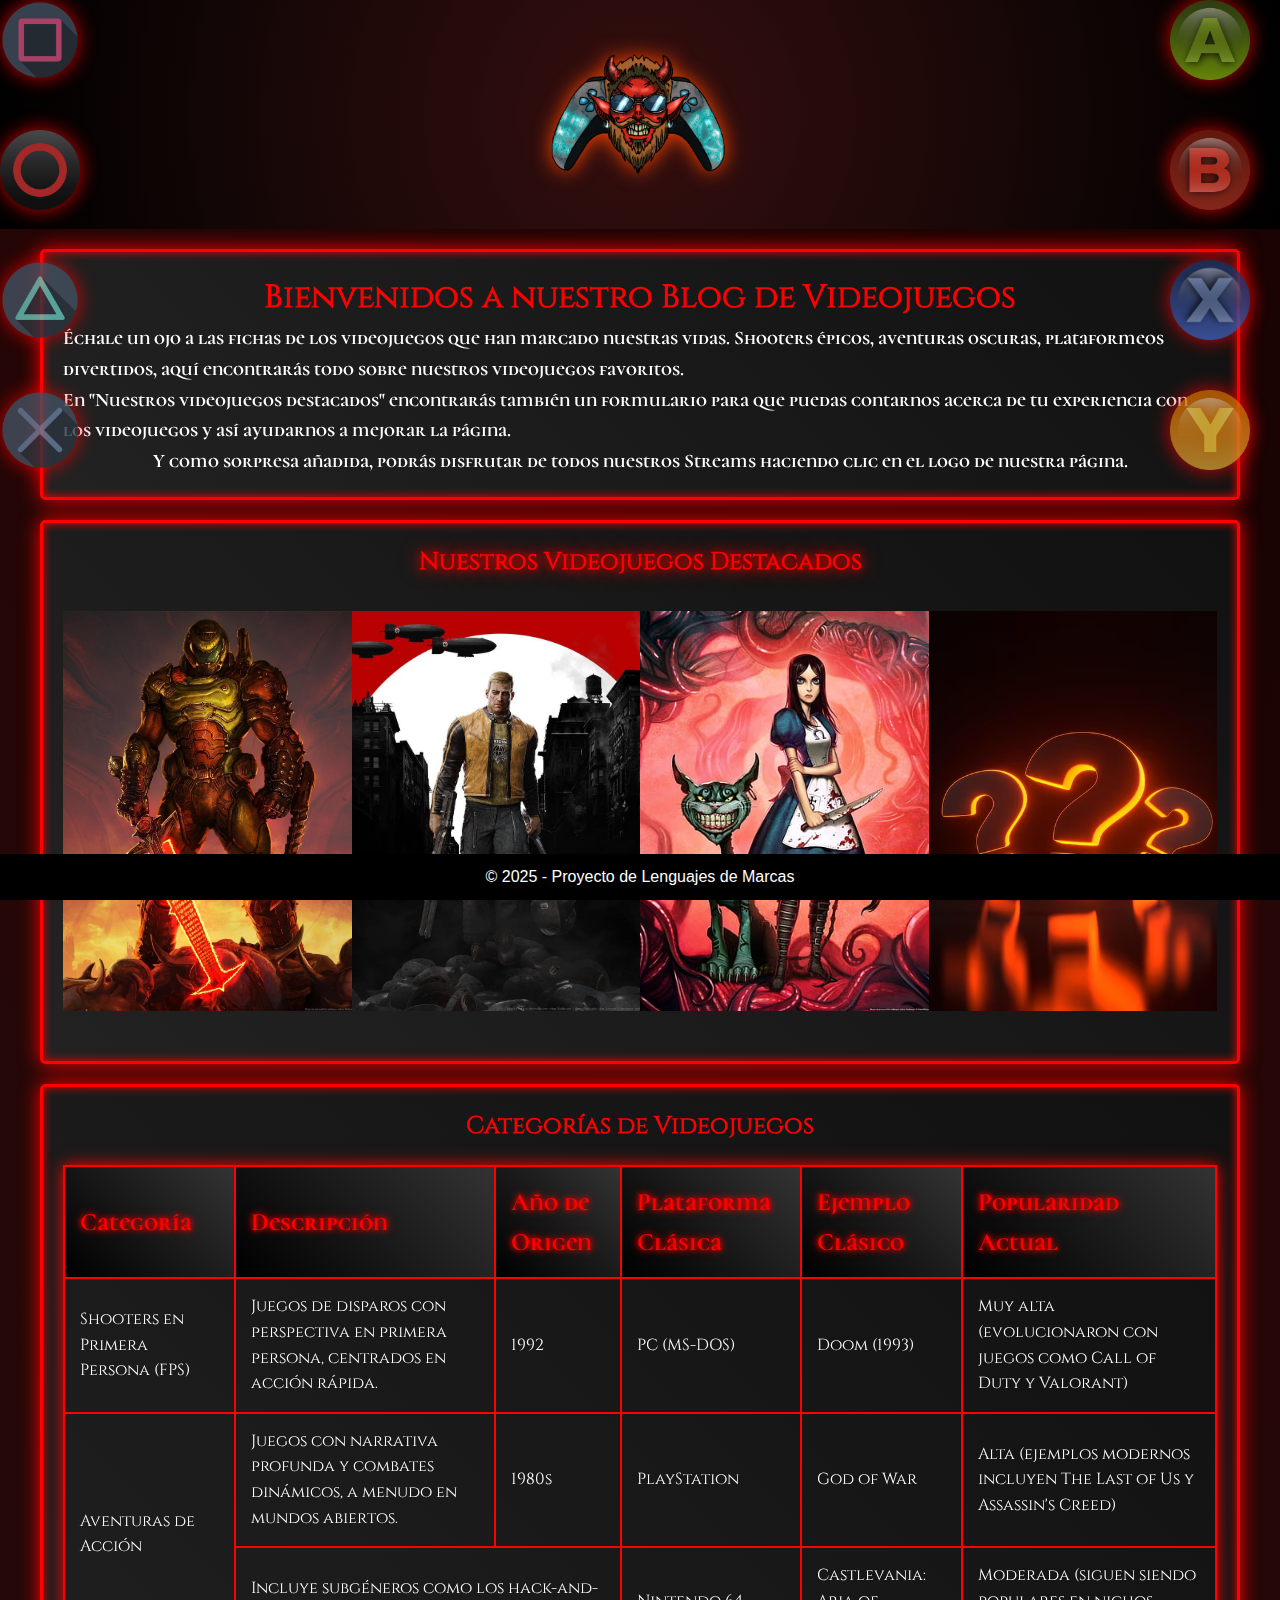
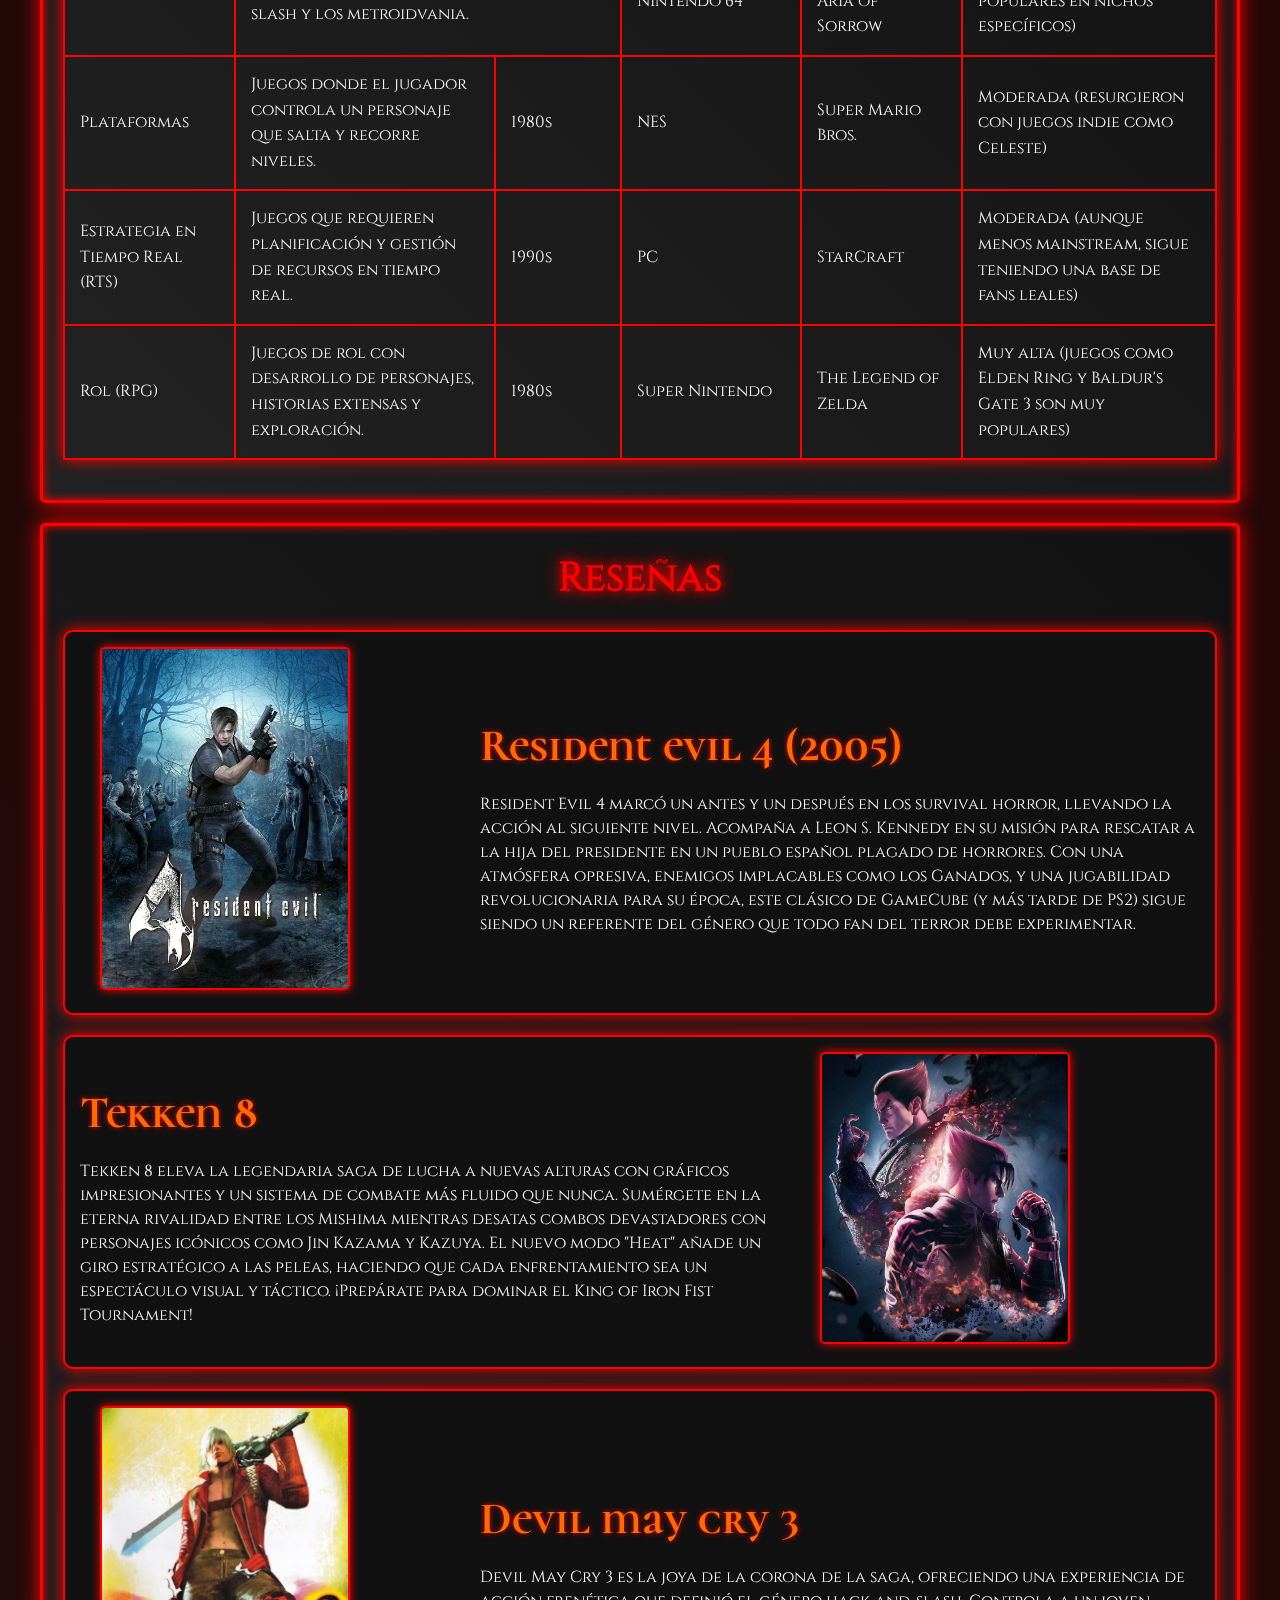
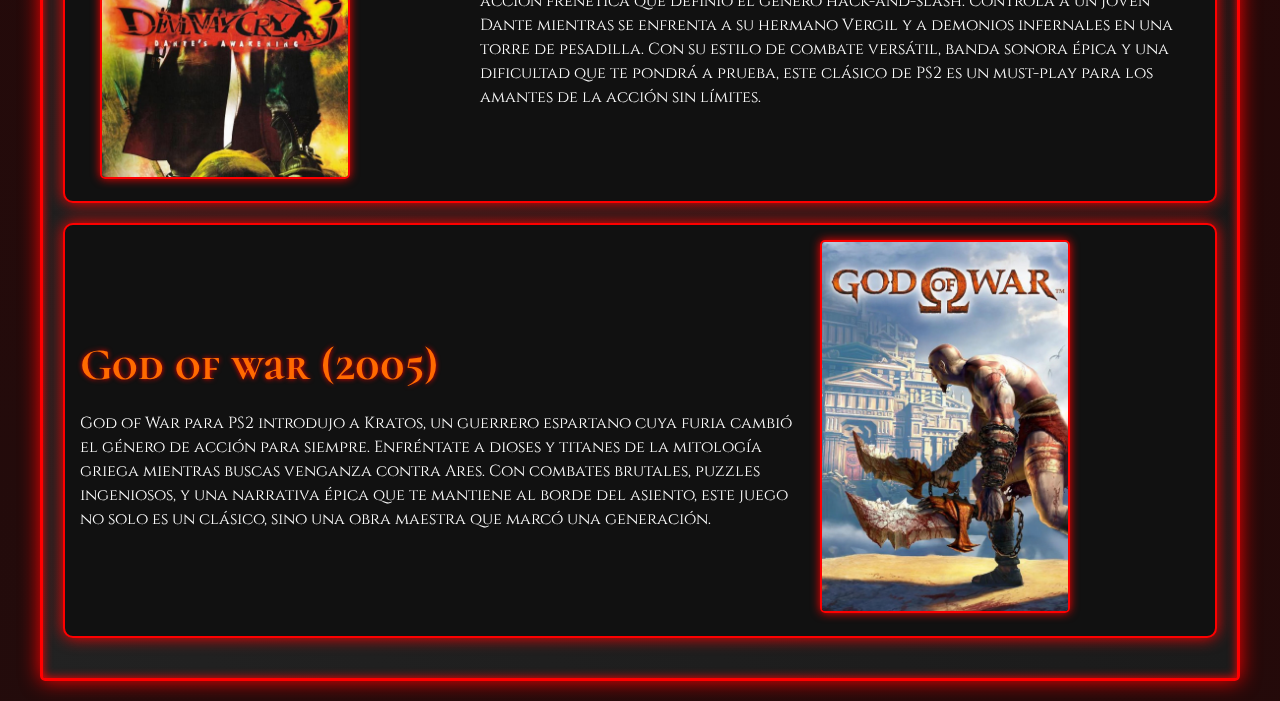
<file: html/index.html>
<!DOCTYPE html>
<html lang="es">
<head>
    <!--Metadatos del autor-->
    <meta name="author" content="Lucía, Javier, Sergio">
    <meta name="description" content="Página de inicio sobre videojuegos.">
    <meta name="keywords" content="Blog de videojuegos, Videojuegos favoritos">
    <!--Metadatos del juego de caracteres y vista-->
    <meta charset="UTF-8">
    <meta name="viewport" content="width=device-width, initial-scale=1.0">
    <title>Blog de Videojuegos</title>
    <link rel="stylesheet" href="../css/styles.css">
    <link rel="icon" type="image/png" href="../images/Logo sin letras Png.png">
</head>
<body class="index-page">
    <!-- Encabezado -->
    <header class="header">
        <a href="https://www.twitch.tv/danteiscrazy" target="_blank" rel="noopener noreferrer">
            <img src="../images/Logo sin letras Png.png" alt="Logo del canal" class="logo">
        </a>   
    </header>
    <!-- Contenido principal -->
    <main>
        <!-- Botones flotantes -->
        <div class="runes left-1">
            <img src="../images/PlayCuadrado.png" alt="PlayCuadrado" class="rune">
            <img src="../images/PlayO.png" alt="PlayO" class="rune">
            <img src="../images/PlayTriangulo.png" alt="PlayTriangulo" class="rune">
            <img src="../images/PlayX.png" alt="PlayX" class="rune">
        </div>
        <div class="runes right">
            <img src="../images/XboxA.png" alt="XboxA" class="rune">
            <img src="../images/XboxB.png" alt="XboxB" class="rune">
            <img src="../images/XboxX.png" alt="XboxX" class="rune">
            <img src="../images/XboxY.png" alt="XboxY" class="rune">
        </div>
        <section class="introduction">
            <h1>Bienvenidos a nuestro Blog de Videojuegos</h1>
            <p>Échale un ojo a las fichas de los videojuegos que han marcado nuestras vidas. Shooters épicos, aventuras oscuras, 
                plataformeos divertidos, aquí encontrarás todo sobre nuestros videojuegos favoritos.</p>
            <p>En "Nuestros videojuegos destacados" encontrarás también un formulario para que puedas 
                contarnos acerca de tu experiencia con los videojuegos y así ayudarnos a mejorar la página.</p>
            <p>Y como sorpresa añadida, podrás disfrutar de todos nuestros Streams haciendo clic en el logo de nuestra página.</p>
        </section>
        <!-- Enlaces a las páginas individuales -->
        <section class="featured-games">
            <h2>Nuestros Videojuegos Destacados</h2>
            <div class="game-panels">
                <div class="panel">
                    <a href="doom.html">
                        <img src="../images/DoomPanel.jpg" alt="Doom">
                    </a>
                </div>
                <div class="panel">
                    <a href="Wolf3D.html">
                        <img src="../images/WolfPanel.jpg" alt="Wolfenstein 3D">
                    </a>
                </div>
                <div class="panel">
                    <a href="alice.html">
                        <img src="../images/HD-wallpaper-alice-madness-returns-game-07.jpg" alt="Alice Madness">
                    </a>
                </div>
                <div class="panel">
                    <a href="formulario.html">
                        <img src="../images/FormularioPanel.jpg" alt="Formulario">
                    </a>
                </div>
            </div>
        </section>
        <!-- Tabla de Categorías de Videojuegos -->
        <section class="game-categories">
            <h2>Categorías de Videojuegos</h2>
            <table class="category-table">
                <thead>
                    <tr>
                        <th>Categoría</th>
                        <th>Descripción</th>
                        <th>Año de Origen</th>
                        <th>Plataforma Clásica</th>
                        <th>Ejemplo Clásico</th>
                        <th>Popularidad Actual</th>
                    </tr>
                </thead>
                <tbody>
                    <tr>
                        <td>Shooters en Primera Persona (FPS)</td>
                        <td>Juegos de disparos con perspectiva en primera persona, centrados en acción rápida.</td>
                        <td>1992</td>
                        <td>PC (MS-DOS)</td>
                        <td>Doom (1993)</td>
                        <td>Muy alta (evolucionaron con juegos como Call of Duty y Valorant)</td>
                    </tr>
                    <tr>
                        <td rowspan="2">Aventuras de Acción</td>
                        <td>Juegos con narrativa profunda y combates dinámicos, a menudo en mundos abiertos.</td>
                        <td>1980s</td>
                        <td>PlayStation</td>
                        <td>God of War</td>
                        <td>Alta (ejemplos modernos incluyen The Last of Us y Assassin's Creed)</td>
                    </tr>
                    <tr>
                        <td colspan="2">Incluye subgéneros como los hack-and-slash y los metroidvania.</td>
                        <td>Nintendo 64</td>
                        <td>Castlevania: Aria of Sorrow</td>
                        <td>Moderada (siguen siendo populares en nichos específicos)</td>
                    </tr>
                    <tr>
                        <td>Plataformas</td>
                        <td>Juegos donde el jugador controla un personaje que salta y recorre niveles.</td>
                        <td>1980s</td>
                        <td>NES</td>
                        <td>Super Mario Bros.</td>
                        <td>Moderada (resurgieron con juegos indie como Celeste)</td>
                    </tr>
                    <tr>
                        <td>Estrategia en Tiempo Real (RTS)</td>
                        <td>Juegos que requieren planificación y gestión de recursos en tiempo real.</td>
                        <td>1990s</td>
                        <td>PC</td>
                        <td>StarCraft</td>
                        <td>Moderada (aunque menos mainstream, sigue teniendo una base de fans leales)</td>
                    </tr>
                    <tr>
                        <td>Rol (RPG)</td>
                        <td>Juegos de rol con desarrollo de personajes, historias extensas y exploración.</td>
                        <td>1980s</td>
                        <td>Super Nintendo</td>
                        <td>The Legend of Zelda</td>
                        <td>Muy alta (juegos como Elden Ring y Baldur's Gate 3 son muy populares)</td>
                    </tr>
                </tbody>
            </table>
        </section>
        <!-- Sección de reseñas de juegos -->
        <section class="reviews-section">
            <h2>Reseñas</h2>
            <div class="review-item">
                <div class="review-image">
                    <img src="../images/PortadaResident.jpg" alt="Portada de Resident Evil 4 (2005)">
                </div>
                <div class="review-text">
                    <h3>Resident evil 4 (2005)</h3>
                    <p>Resident Evil 4 marcó un antes y un después en los survival horror, llevando la 
                        acción al siguiente nivel. Acompaña a Leon S. Kennedy en su misión para rescatar 
                        a la hija del presidente en un pueblo español plagado de horrores. Con una atmósfera opresiva, 
                        enemigos implacables como los Ganados, y una jugabilidad revolucionaria para su época, 
                        este clásico de GameCube (y más tarde de PS2) sigue siendo un referente del género que 
                        todo fan del terror debe experimentar.</p>
                </div>
            </div>
            <div class="review-item reverse">
                <div class="review-image">
                    <img src="../images/PortadaTekken.jpg" alt="Portada de Tekken 8">
                </div>
                <div class="review-text">
                    <h3>Tekken 8</h3>
                    <p>Tekken 8 eleva la legendaria saga de lucha a nuevas alturas con gráficos impresionantes 
                        y un sistema de combate más fluido que nunca. Sumérgete en la eterna rivalidad entre 
                        los Mishima mientras desatas combos devastadores con personajes icónicos como Jin Kazama 
                        y Kazuya. El nuevo modo "Heat" añade un giro estratégico a las peleas, haciendo que cada 
                        enfrentamiento sea un espectáculo visual y táctico. ¡Prepárate para dominar el King of Iron Fist Tournament!</p>
                </div>
            </div>
            <div class="review-item">
                <div class="review-image">
                    <img src="../images/PortadaDmc3.jpg" alt="Portada de Devil May Cry 3">
                </div>
                <div class="review-text">
                    <h3>Devil may cry 3</h3>
                    <p>Devil May Cry 3 es la joya de la corona de la saga, ofreciendo una experiencia de acción 
                        frenética que definió el género hack-and-slash. Controla a un joven Dante mientras se enfrenta a 
                        su hermano Vergil y a demonios infernales en una torre de pesadilla. Con su estilo de combate versátil, 
                        banda sonora épica y una dificultad que te pondrá a prueba, este clásico de PS2 es un must-play para los 
                        amantes de la acción sin límites.</p>
                </div>
            </div>
            <div class="review-item reverse">
                <div class="review-image">
                    <img src="../images//PortadaKratos.jpg" alt="Portada de God of war 1">
                </div>
                <div class="review-text">
                    <h3>God of war (2005)</h3>
                    <p>God of War para PS2 introdujo a Kratos, un guerrero espartano cuya furia cambió el género de acción para 
                        siempre. Enfréntate a dioses y titanes de la mitología griega mientras buscas venganza contra Ares. Con 
                        combates brutales, puzzles ingeniosos, y una narrativa épica que te mantiene al borde del asiento, este 
                        juego no solo es un clásico, sino una obra maestra que marcó una generación.</p>
                </div>
            </div>
        </section>
    </main>
    <!-- Pie de página -->
    <footer class="footer">
        <p>&copy; 2025 - Proyecto de Lenguajes de Marcas</p>
    </footer>
</body>
</html>
</file>
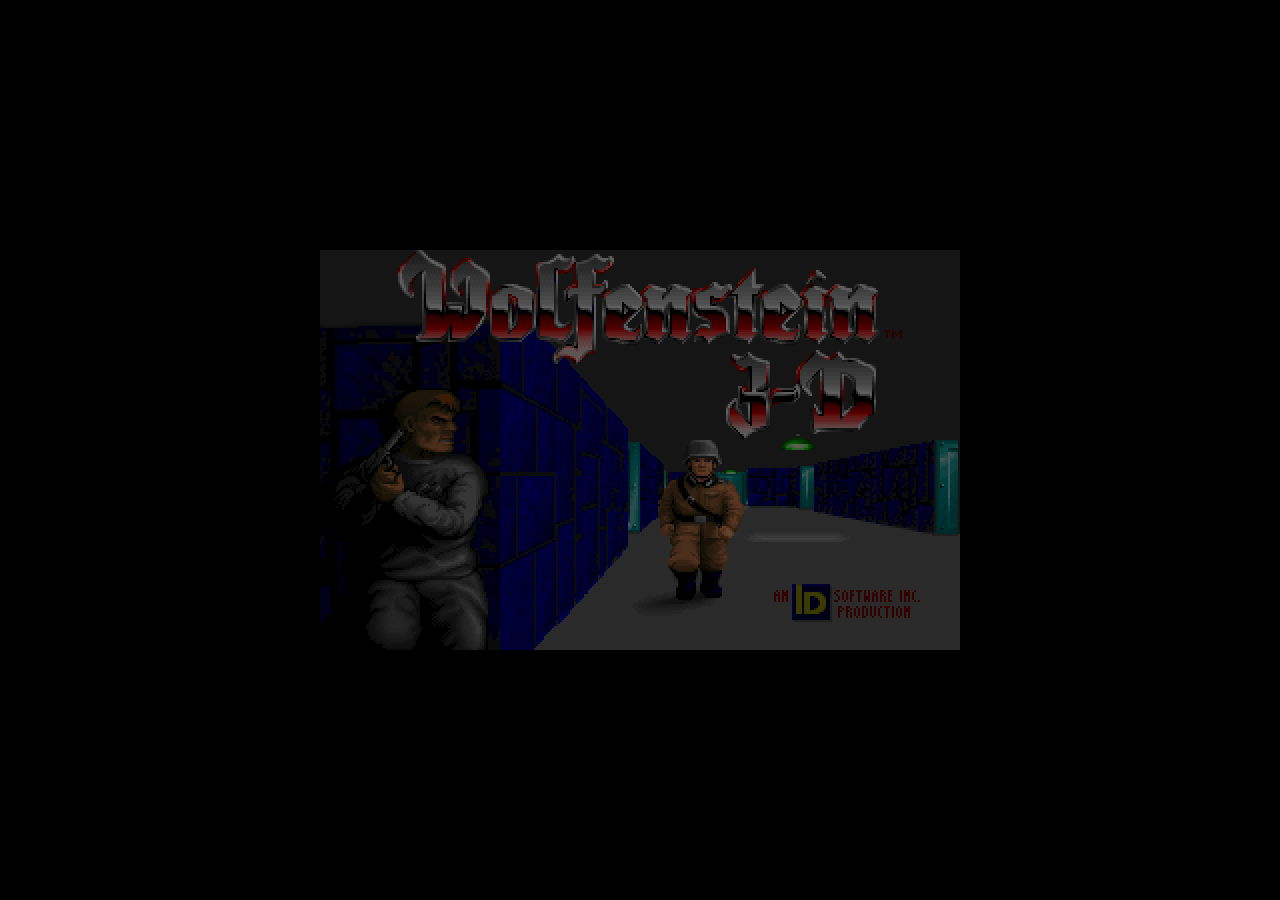
<file: games/wolf3d-master/index.html>
<!DOCTYPE HTML>
<html lang="en-US">
<head>
	<meta charset="UTF-8">
    <meta http-equiv="pragma" content="no-cache" />
    <meta http-equiv="cache-control" content="max-age=0" />
    <meta http-equiv="cache-control" content="no-cache" />
    <meta http-equiv="cache-control" content="no-store" />
    <meta name="viewport" content="width=640, height=400, user-scalable=no">
    <link rel="shortcut icon" href="favicon.png" />
	<title>Wolfenstein 3D</title>
    <link rel="stylesheet" href="styles.css">

    <script src="js/modernizr.custom.js"></script>
    <script src="js/jquery-1.7.1.min.js"></script>
    <script src="js/load.js"></script>

</head>
<body>

<div id="main">
    <div id="title-screen"></div>
    
    <div id="menu">
        <div class="message confirm-newgame">
            <div class="box"></div>
        </div>

        <div class="menu main">
            <ul class="selector">
                <li data-submenu="episodes" class="newgame"><div class="button"></div></li>
                <li data-submenu="sound" class="sound"><div class="button"></div></li>
                <li data-submenu="control" class="control"><div class="button"></div></li>
                <li class="readthis"><div class="button"></div></li>
                <li class="resumegame"><div class="button"></div></li>
            </ul>
        </div>
        
        <div class="menu sound" data-backmenu="main">
            <ul class="selector">
                <li class="sfxon"><div class="button"><div class="light"></div></div></li>
                <li class="sfxoff"><div class="button"><div class="light"></div></div></li>
                <li class="musicon"><div class="button"><div class="light"></div></div></li>
                <li class="musicoff"><div class="button"><div class="light"></div></div></li>
            </ul>
        </div>
        
        <div class="menu control" data-backmenu="main">
            <ul class="selector">
                <li class="mouseenabled"><div class="button"><div class="light"></div></div></li>
                <li data-submenu="customize" class="customize"><div class="button"></div></li>
            </ul>
        </div>
        
        <div class="menu customize" data-backmenu="control">
            <ul class="selector">
                <li class="customizekeys line1"><div class="button">
                    <span class="k1 run" data-action="run"></span>
                    <span class="k2 use" data-action="use"></span>
                    <span class="k3 attack" data-action="attack"></span>
                    <span class="k4 strafe" data-action="strafe"></span>
                </div></li>
                <li class="customizekeys line1"><div class="button">
                    <span class="k1 left" data-action="left"></span>
                    <span class="k2 right" data-action="right"></span>
                    <span class="k3 up" data-action="up"></span>
                    <span class="k4 down" data-action="down"></span>
                </div></li>
            </ul>
        </div>
        
        <div class="menu skill" data-backmenu="episodes">
            <div class="face"></div>
            <ul class="selector">
                <li data-submenu="levels" data-skill="gd_baby" class="baby"><div class="button"></div></li>
                <li data-submenu="levels" data-skill="gd_easy" class="easy"><div class="button"></div></li>
                <li data-submenu="levels" data-skill="gd_medium" class="medium"><div class="button"></div></li>
                <li data-submenu="levels" data-skill="gd_hard" class="hard"><div class="button"></div></li>
            </ul>
        </div>
        
        <div class="menu episodes" data-backmenu="main">
            <ul>
                <li data-episode="0" class="episode-0"><div class="button"></div></li>
                <li data-episode="1" class="episode-1"><div class="button"></div></li>
                <li data-episode="2" class="episode-2"><div class="button"></div></li>
            </ul>
        </div>

        <div class="menu levels" data-backmenu="skill">
            <ul class="two-column selector">
                <li data-level="0" class="level-0"><div class="button"></div></li>
                <li data-level="1" class="level-1"><div class="button"></div></li>
                <li data-level="2" class="level-2"><div class="button"></div></li>
                <li data-level="3" class="level-3"><div class="button"></div></li>
                <li data-level="4" class="level-4"><div class="button"></div></li>
            </ul>
            <ul class="two-column selector">
                <li data-level="5" class="level-5"><div class="button"></div></li>
                <li data-level="6" class="level-6"><div class="button"></div></li>
                <li data-level="7" class="level-7"><div class="button"></div></li>
                <li data-level="8" class="level-8"><div class="button"></div></li>
                <li data-level="9" class="level-9"><div class="button"></div></li>
            </ul>
        </div>
            
    </div>
    
    <div id="text-screen"></div>
    
 
    <div id="game">
        <div class="fps"></div>
        
        <div class="renderer">
            <div class="ceiling"></div>
            <div class="floor"></div>
            <div class="player-weapon"></div>
            <div class="damage-flash overlay"></div>
            <div class="bonus-flash overlay"></div>
            <div class="death overlay"></div>
            <div class="pause overlay"><img alt="" src="art/paused.png"/></div>
        </div>
        
        <div class="loading"><img alt="" src="art/getpsyched.png"/></div>
        
        <div class="gameover"></div>
        
        <div class="intermission">
            <div class="background"></div>
            <div class="background-secret"></div>
            <div class="background-victory"></div>
            
            <div class="bj"></div>
            
            <div class="floor stat">
                <div class="digit"></div>
                <div class="digit"></div>
            </div>
            
            <div class="bonus stat">
                <div class="digit"></div>
                <div class="digit"></div>
                <div class="digit"></div>
                <div class="digit"></div>
                <div class="digit"></div>
                <div class="digit"></div>
            </div>
            
            <div class="total-time-minutes victory-stat">
                <div class="digit"></div><div class="digit"></div>
            </div>
            <div class="total-time-seconds victory-stat">
                <div class="digit"></div><div class="digit"></div>
            </div>

            <div class="time-minutes stat">
                <div class="digit"></div>
                <div class="digit"></div>
            </div>
            <div class="time-seconds stat">
                <div class="digit"></div>
                <div class="digit"></div>
            </div>
            <div class="par-minutes stat">
                <div class="digit"></div>
                <div class="digit"></div>
            </div>
            <div class="par-seconds stat">
                <div class="digit"></div>
                <div class="digit"></div>
            </div>

            <div class="kill-ratio stat">
                <div class="digit"></div>
                <div class="digit"></div>
                <div class="digit"></div>
            </div>
            <div class="secret-ratio stat">
                <div class="digit"></div>
                <div class="digit"></div>
                <div class="digit"></div>
            </div>
            <div class="treasure-ratio stat">
                <div class="digit"></div>
                <div class="digit"></div>
                <div class="digit"></div>
            </div>
            
            <div class="avg-kill-ratio victory-stat">
                <div class="digit"></div><div class="digit"></div><div class="digit"></div>
            </div>
            <div class="avg-secret-ratio victory-stat">
                <div class="digit"></div><div class="digit"></div><div class="digit"></div>
            </div>
            <div class="avg-treasure-ratio victory-stat">
                <div class="digit"></div><div class="digit"></div><div class="digit"></div>
            </div>
        </div>
       
        
        <div class="hud">
            <div class="floor number-container">
                <div class="number"></div>
            </div>
            <div class="score number-container">
                <div class="number"></div><div class="number"></div><div class="number"></div><div class="number"></div><div class="number"></div><div class="number"></div>
            </div>
            <div class="lives number-container">
                <div class="number"></div>
            </div>
            <div class="health number-container">
                <div class="number"></div><div class="number"></div><div class="number"></div>
            </div>
            <div class="ammo number-container">
                <div class="number"></div><div class="number"></div>
            </div>
            <div class="key1"></div>
            <div class="key2"></div>
            <div class="bj"></div>
            <div class="weapon"></div>
        </div>
    </div>
</div>

</body>
</html>
</file>
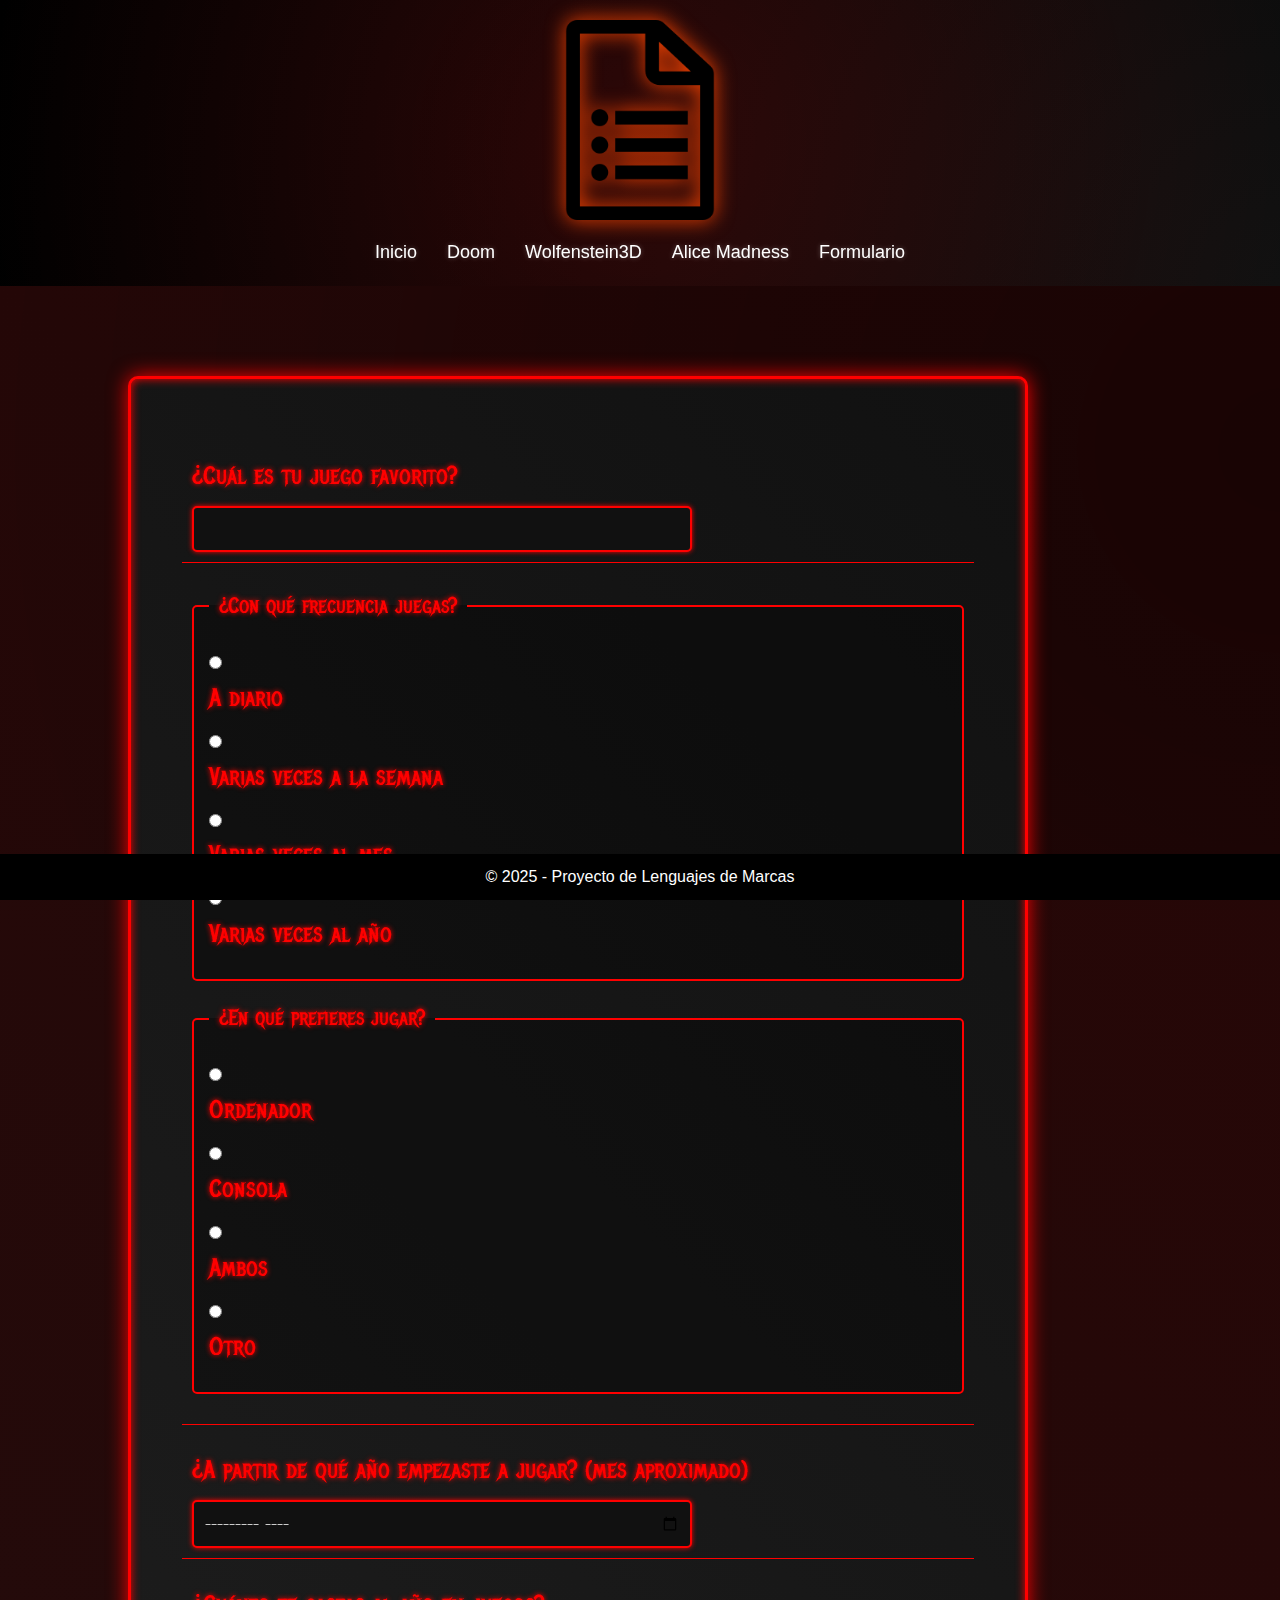
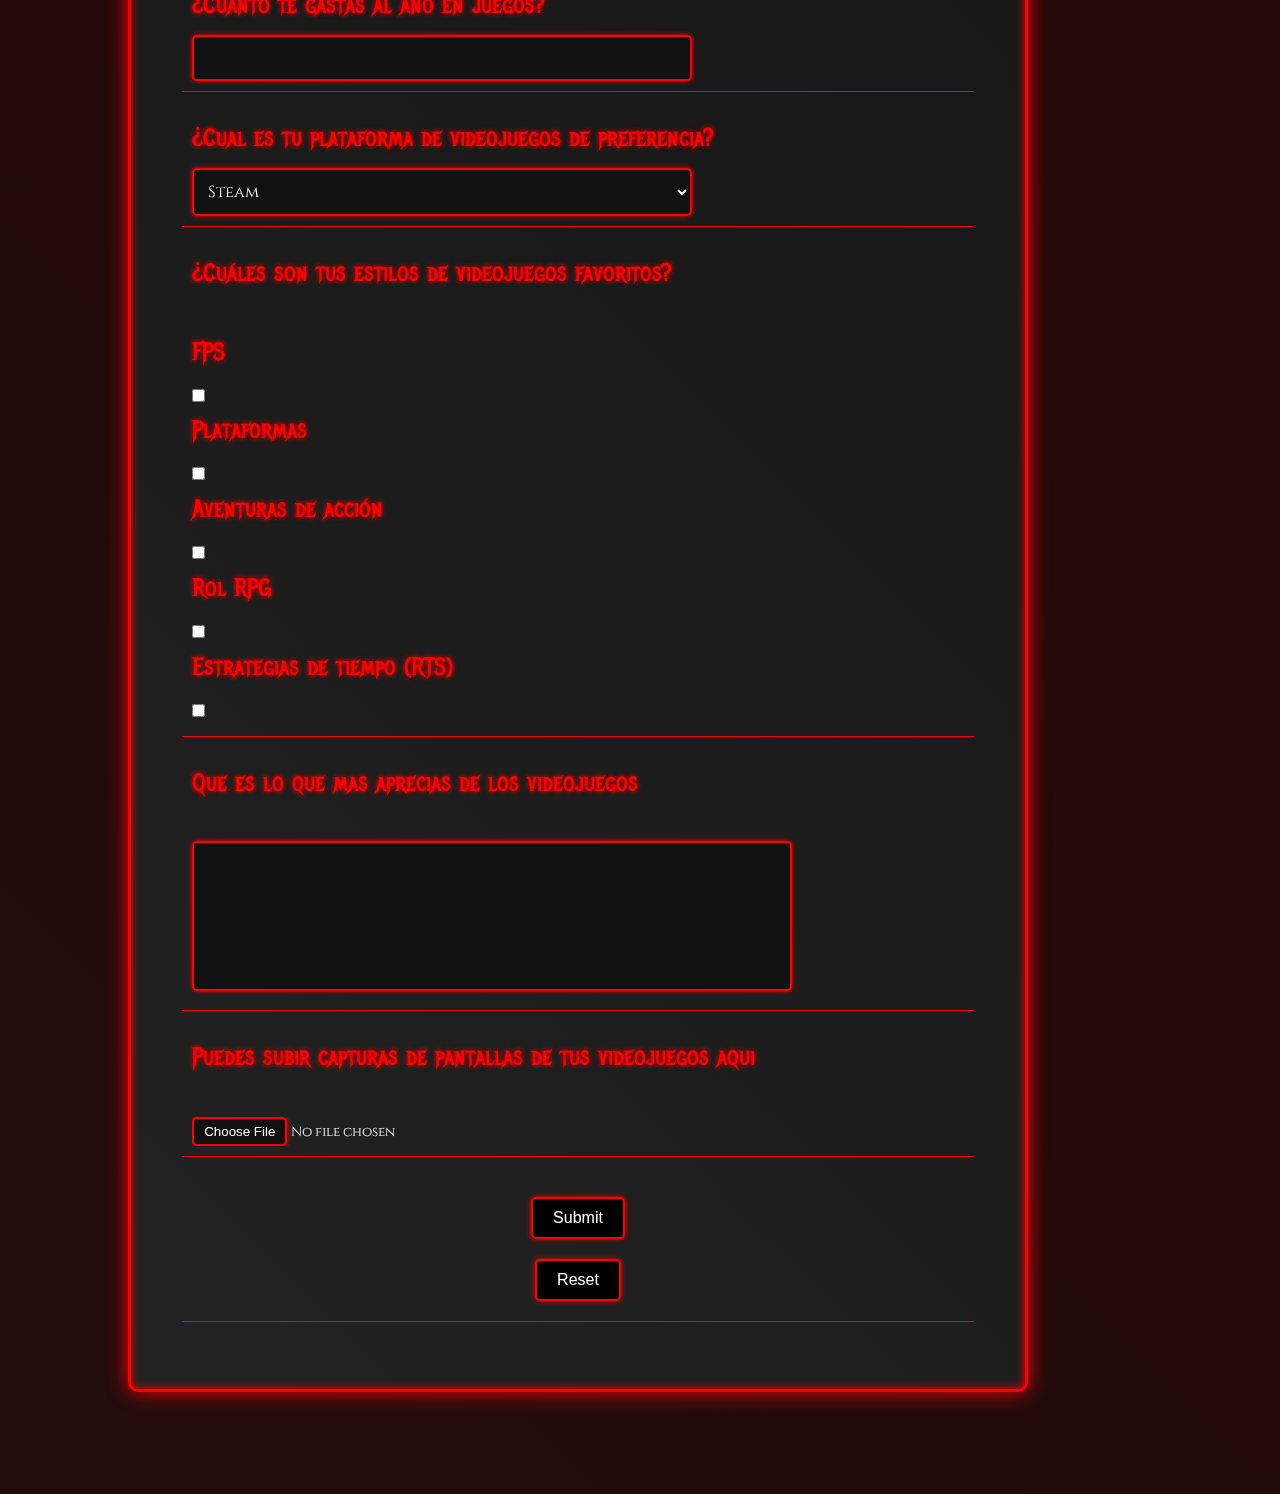
<file: html/formulario.html>
<!DOCTYPE html>
<html lang="en">
<head>
    <!--Metadatos del autor-->
    <meta name="author" content="Lucía, Javier, Sergio">
    <meta name="description" contet="Una encuesta sobre videojuegos">
    <meta name="keywords" content="Encuesta, Videojuegos">
    <!--Metadatos del juego de caracteres y vista-->
    <meta charset="UTF-8">
    <meta name="viewport" content="width=device-width, initial-scale=1.0">
    <!------------------------------------------------------->
    <title>Formulario</title>
    <link rel="stylesheet" href="../css/styles.css">
    <link rel="icon" type="image/png" href="../images/formularioLogo.png">
</head>
<body class="formulario-page">
    <!--Header-->
    <header class="header">
        <img src="../images/formularioLogo.png" alt="Logo del formulario" class="logo">
        <nav class="nav">
            <ul>
                <li><a href="index.html">Inicio</a></li>
                <li><a href="Doom.html">Doom</a></li>
                <li><a href="Wolf3D.html">Wolfenstein3D</a></li>
                <li><a href="Alice.html">Alice Madness</a></li>
                <li><a href="formulario.html" class=".active">Formulario</a></li>
              </ul>
        </nav>
    </header>
    <main class="formularioMain">
        <form action="index.html" method="POST">
        
            <section id="cajaDeTexto">
                <label>¿Cuál es tu juego favorito?</label>
                <input type="text" maxlength="50" size="50"/>
            </section>


            <section id="radio">
                <fieldset>
                <legend>¿Con qué frecuencia juegas?</legend>
                    <div>
                        <input type="radio"/>
                        <label>A diario</label>
                    </div>
                    <div>
                        <input type="radio"/>
                        <label for="dewey">Varias veces a la semana</label>
                    </div>
                    <div>
                        <input type="radio"/>
                        <label for="louie">Varias veces al mes</label>
                    </div>
                    <div>
                        <input type="radio"/>
                        <label for="louie">Varias veces al año</label>
                    </div>
                </fieldset>
                <fieldset>
                <legend>¿En qué prefieres jugar?</legend>
                    <div>
                        <input type="radio" id="huey" name="drone" value="huey"/>
                        <label for="huey">Ordenador</label>
                    </div>
                    <div>
                        <input type="radio" id="dewey" name="drone" value="dewey" />
                        <label for="dewey">Consola</label>
                    </div>
                    <div>
                        <input type="radio" id="louie" name="drone" value="louie" />
                        <label for="louie">Ambos</label>
                    </div>
                    <div>
                        <input type="radio" id="louie" name="drone" value="louie" />
                        <label for="louie">Otro</label>
                    </div>
                </fieldset>
            </section>

            <section id="meses">
                <label>¿A partir de qué año empezaste a jugar? (mes aproximado)</label>
                <input type="month" placeholder="YYYY/MM"/>
            </section>

            <section id="numeros">
                <label>¿Cuánto te gastas al año en juegos?</label>
                <input type="number" max="3000"/>
            </section>

            <section id="Desplegable">
                <label>¿Cual es tu plataforma de videojuegos de preferencia?</label>
                <select name="opciones">
                    <option>Steam</option>
                    <option>G2A</option>
                    <option>Epic Games</option>
                    <option>Social club</option>
                    <option>Prime gaming</option>
                </select>
            </section>
    
            <section id="checkboxes">
                <label>¿Cuáles son tus estilos de videojuegos favoritos?</label></br>
                <label>FPS</label>
                <input type="checkbox" name="FPS"></br>
                <label>Plataformas</label>
                <input type="checkbox" name="Plataforma"></br>
                <label>Aventuras de acción</label>
                <input type="checkbox" name="Aventuras de accin"></br>
                <label>Rol RPG</label>
                <input type="checkbox" name="RPG"></br>
                <label>Estrategias de tiempo (RTS)</label>
                <input type="checkbox" name="RTS"></br>
            </section>
    
            <section id="areaDeTexto">
                <label>Que es lo que mas aprecias de los videojuegos</label></br>
                <textarea style="resize:none" id="areaTexto" name="areaTexto" rows="20" cols="80" resize:none ></textarea></br>
            </section>
    
    
            <section id="archivos">
                <label>Puedes subir capturas de pantallas de tus videojuegos aqui</label></br>
                <input type="file" name="captura"/></br>
            </section>
            <section id="botones">
                <input type="submit"/></br>
                <input type="reset"/></br>
            </section>
        </form>
    </main>
    <!-- Pié de página -->
    <footer class="footer">
        <p>&copy; 2025 - Proyecto de Lenguajes de Marcas</p>
    </footer>
</body>
</html>
</file>
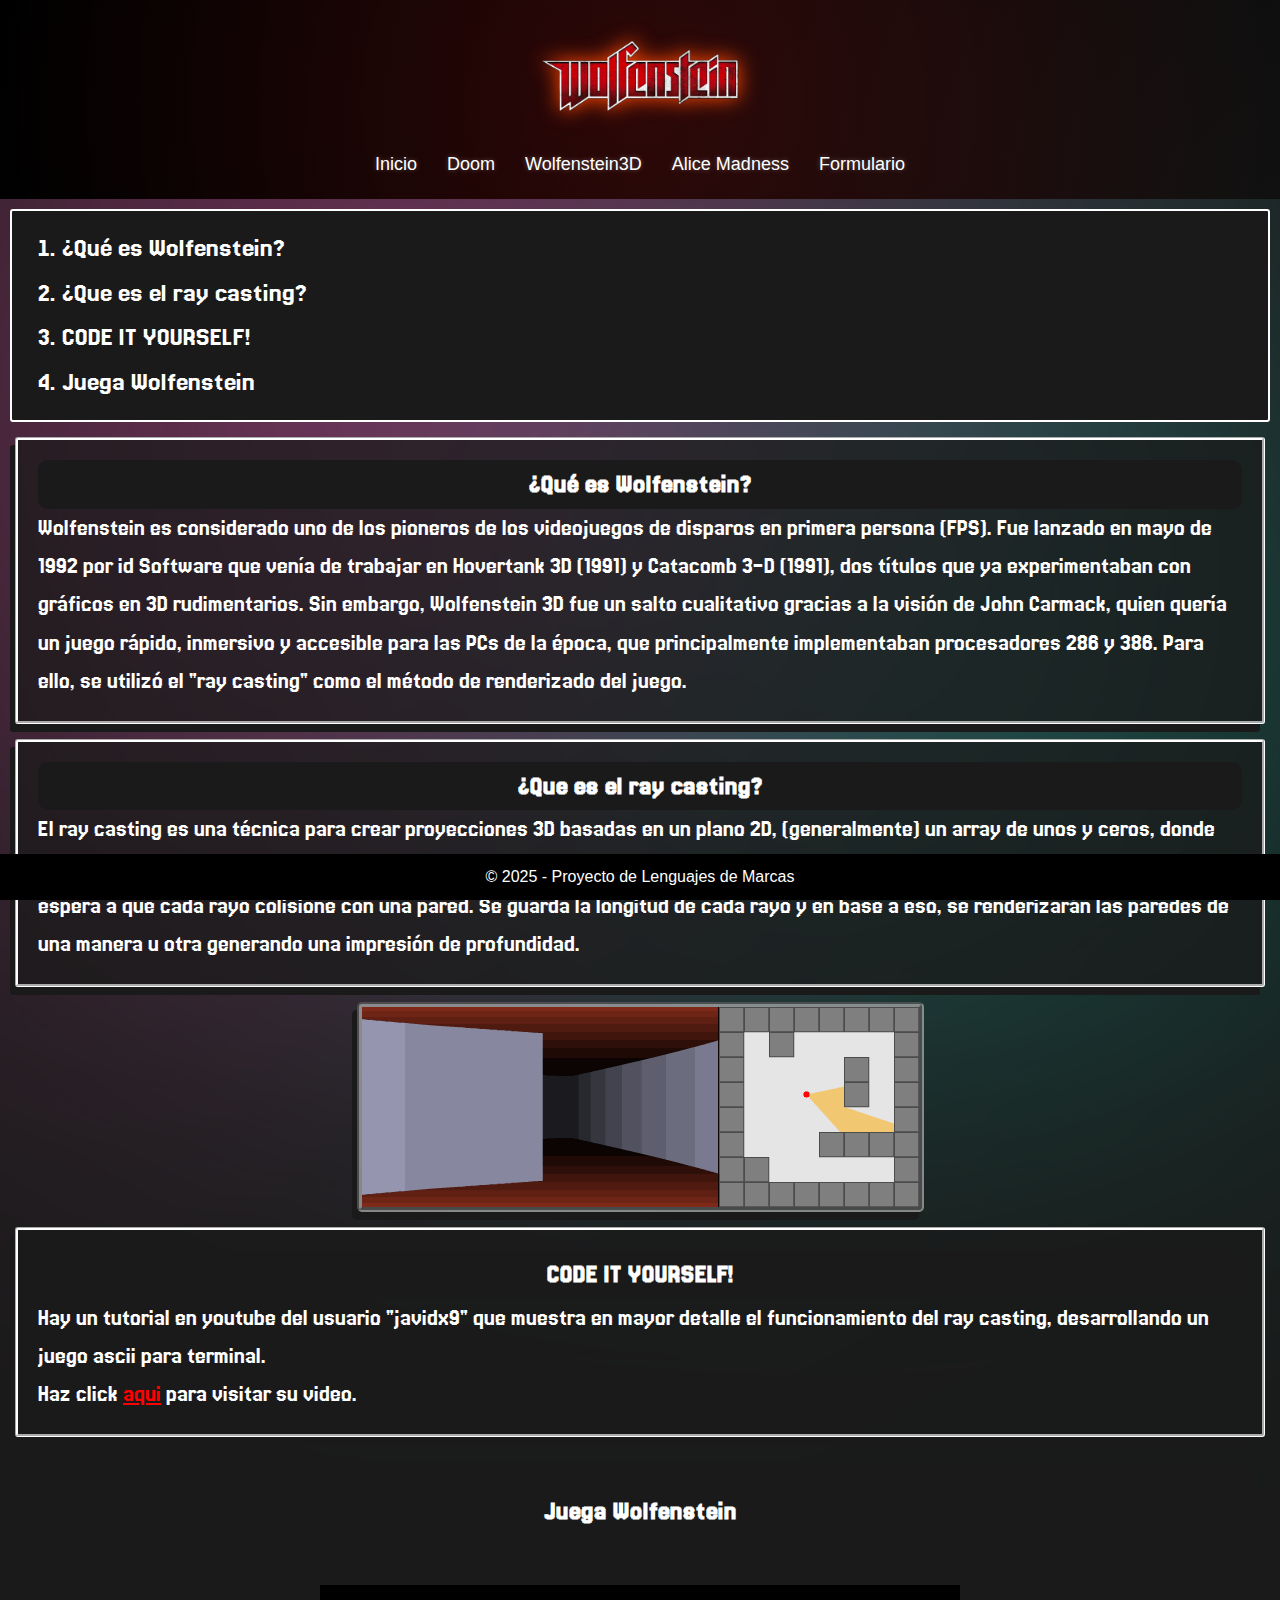
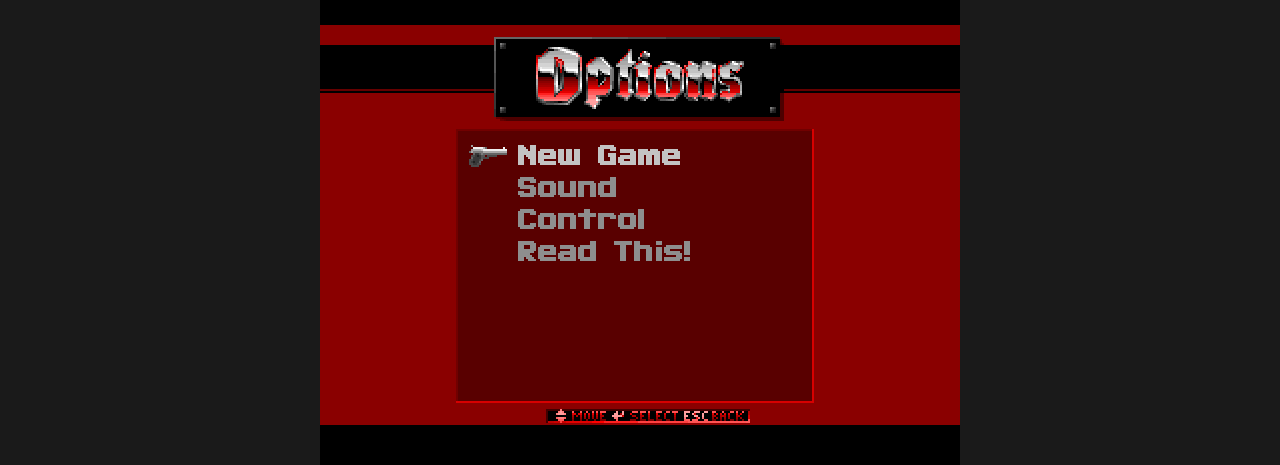
<file: html/Wolf3D.html>
<!DOCTYPE html>
<html lang="es">
<head>
    <!--Metadatos del autor-->
    <meta name="author" content="Sergio">
    <meta name="description" 
        content="Una pagina sobre Wolfenstein y ray casting.">
    <meta name="keywords" content="Wolfenstein, Ray Casting">
    <!--Metadatos del juego de caracteres y vista-->
    <meta charset="UTF-8">
    <meta name="viewport" content="width=device-width, initial-scale=1.0">
    <!------------------------------------------------------->
    <title>Wolfenstein 3D</title>
    <link rel="stylesheet" href='../css/styles.css'>
    <link rel="icon" type="image/png" href="../images/wolf-favicon.png">

</head>
<body>
    <!--Encabezado-->
    <header class="header">
        <img src="../images/W_logo.png" alt="Wolfenstein logo" class="logo">
        <nav class="nav">
            <ul>
                <li><a href="index.html">Inicio</a></li>
                <li><a href="Doom.html">Doom</a></li>
                <li><a href="Wolf3D.html" class=".active">Wolfenstein3D</a></li>
                <li><a href="Alice.html">Alice Madness</a></li>
                <li><a href="formulario.html">Formulario</a></li>
            </ul>
        </nav>
    </header>
    <nav id="indiceW3D">
        <ol>
            <li><a href="#a1">¿Qué es Wolfenstein?</a></li>
            <li><a href="#a2">¿Que es el ray casting?</a></li>
            <li><a href="#a3">CODE IT YOURSELF!</a></li>
            <li><a href="#juegoW3D-container">Juega Wolfenstein</a></li>
        </ol>
    </nav>
    <main id="W3D">
        <section>
            <article id="a1">
                <h2>¿Qué es Wolfenstein?</h2>
                <p>
                Wolfenstein es considerado uno de los pioneros de los videojuegos de disparos en primera persona (FPS).
                Fue lanzado en mayo de 1992 por id Software que venía de trabajar en Hovertank 3D (1991) y Catacomb 3-D (1991), dos títulos que ya experimentaban con gráficos en 3D rudimentarios.
                Sin embargo, Wolfenstein 3D fue un salto cualitativo gracias a la visión de John Carmack,
                quien quería un juego rápido, inmersivo y accesible para las PCs de la época, que principalmente implementaban procesadores 286 y 386.
                Para ello, se utilizó el "ray casting" como el método de renderizado del juego.
                </p>
            </article>            
            <article id="a2">
                <h2>¿Que es el ray casting?</h2>
                <p>
                    El ray casting es una técnica para crear proyecciones 3D basadas en un plano 2D, (generalmente) un array de unos y ceros, 
                    donde los unos representan las paredes y los ceros los espacios vacíos.
                    Se 'lanzan rayos' desde el campo de vision del jugador, y se espera a que cada rayo colisione con una pared.
                    Se guarda la longitud de cada rayo y en base a eso, se renderizarán las paredes de una manera u otra
                    generando una impresión de profundidad.
                </p>
            </article>
            <img src="../images/Simple_raycasting_with_fisheye_correction.gif" id="raycastingGif" alt="raycastingGif">
            <article id="a3">
                <h2>CODE IT YOURSELF!</h2>
                <p>Hay un tutorial en youtube del usuario "javidx9" que muestra en mayor detalle el funcionamiento 
                    del ray casting, desarrollando un juego ascii para terminal.
                </p>
                <p>Haz click <a href="https://www.youtube.com/watch?v=xW8skO7MFYw">aqui</a> para visitar su video.</p>
            </article>
            <div id="luz"></div>
        </section>
        <div>
            <h2 id="juega">Juega Wolfenstein</h2>
        </div>
        <iframe id="juegoW3D" src="../games/wolf3d-master/index.html"></iframe>
    </main>
    <!--Pié de página-->
    <footer class="footer">
        <p>&copy; 2025 - Proyecto de Lenguajes de Marcas</p>
    </footer>
</body>
</html>
</file>
<file: css/styles.css>
/*---------------------------------------------------------------------------------------------*/
/*Usado por todos los archivos html (Wolf3D, formulario, Doom, ...) */
/*---------------------------------------------------------------------------------------------*/
* {
    margin: 0;
    padding: 0;
    box-sizing: border-box;
}
body {
    font-family: 'Anton', sans-serif; 
    background-color: #1a1a1a; 
    color: #fff; 
    line-height: 1.6;
}

/* Encabezado */
.header {
    background: radial-gradient(circle, #111, #000);
    background-size: 200% 200%;
    padding: 20px;
    text-align: center;
    position: relative;
    animation: portalSpin 10s infinite linear;
}
.header::before {
    content: '';
    position: absolute;
    top: 0;
    left: 0;
    width: 100%;
    height: 100%;
    background: radial-gradient(circle, rgba(255, 0, 0, 0.3), transparent);
    opacity: 0.5;
    animation: portalGlow 3s infinite alternate;
}
@keyframes portalSpin {
    0% { background-position: 0% 0%; }
    100% { background-position: 360% 360%; }
}

@keyframes portalGlow {
    0% { opacity: 0.5; }
    100% { opacity: 0.8; }
}

/* Cursor encabezado */
.header, .header * {
    cursor: default !important;
}
.logo {
    max-width: 200px;
    position: relative;
    z-index: 1;
    filter: drop-shadow(0 0 10px #ff4500);
    animation: fireGlow 2s infinite alternate;
}
.logo::after {
    content: '';
    position: absolute;
    top: -10px;
    left: -10px;
    right: -10px;
    bottom: -10px;
    background: radial-gradient(circle, rgba(255, 69, 0, 0.5), transparent);
    opacity: 0.7;
    animation: firePulse 1.5s infinite;
}

/*Tipos de letra*/
@font-face {
    font-family: 'MetalMania';
    src: url('../fonts/Metal_Mania/MetalMania-Regular.ttf') format('truetype');
    font-weight: normal;
    font-style: normal;
}

@font-face {
    font-family: 'Cinzel';
    src: url('../fonts/Cinzel/Cinzel-VariableFont_wght.ttf') format('truetype');
    font-weight: normal;
    font-style: normal;
}
@font-face {
    font-family: 'Cormorant';
    src: url(../fonts/Cormorant_Unicase/CormorantUnicase-Bold.ttf);
    font-weight: normal;
    font-size: normal;
}

/*Animación encabezado*/
@keyframes fireGlow {
    0% { filter: drop-shadow(0 0 10px #ff4500); }
    100% { filter: drop-shadow(0 0 20px #ff0000); }
}

@keyframes firePulse {
    0% { transform: scale(1); opacity: 0.7; }
    50% { transform: scale(1.1); opacity: 1; }
    100% { transform: scale(1); opacity: 0.7; }
}
.nav ul {
    list-style: none;
    display: flex;
    justify-content: center;
    margin-top: 10px;
}

.nav a:visited {
    color: palevioletred;
}

.nav a {
    color: #fff;
    text-decoration: none;
    margin: 0 15px;
    font-size: 18px;
    position: relative; 
    transition: color 0.3s ease; 
    text-shadow: 0 0 5px rgba(255, 255, 255, 0.3);
}
.nav a span {
    position: relative;
    z-index: 1; 
}

/* Efecto de subrayado animado */
.nav a::after {
    content: '';
    position: absolute;
    left: 0;
    bottom: -5px; 
    width: 0;
    height: 3px;
    background: linear-gradient(to right, #ff0000, #ff4500); 
    transition: width 0.4s ease;
    box-shadow: 0 0 10px #ff0000;
}

/* Efecto hover */
.nav a:hover::after, .nav a.active::after {
    width: 100%;
}

/* Efecto de brillo y pulso */
.nav a:hover, .nav a.active {
    color: #ff0000; 
    text-shadow: 
        0 0 10px #ff0000,
        0 0 20px #ff0000,
        0 0 30px #ff0000;
    animation: pulseGlow 0.5s ease-in-out infinite alternate;
}

/* Secciones principales */
.introduction, .game-info, .play-area {
    padding: 20px;
    margin: 20px auto;
    max-width: 800px; 
    background-color: #333; 
    border-radius: 5px;
}

/* Animación de pulso */
@keyframes pulseGlow {
    from {
        text-shadow: 
            0 0 10px #ff0000,
            0 0 20px #ff0000,
            0 0 30px #ff0000;
    }
    to {
        text-shadow: 
            0 0 15px #ff0000,
            0 0 30px #ff0000,
            0 0 50px #ff0000;
    }
}
.game-links a:visited{
    background-color: #333; 
}

/* Títulos */
h1, h2 {
    color: #ff0000; 
}

/* Pie de página */
.footer {
    text-align: center;
    padding: 10px;
    background-color: #000;
    position: fixed;
    bottom: 0;
    width: 100%;
}

/* Elementos flotantes */
.runes {
    position: fixed;
    top: 0;
    width: 80px;
    height: 100%;
    display: flex;
    flex-direction: column;
    align-items: center;
    gap: 50px;
}

.runes.left {
    left: 30px;
}

.runes.right {
    right: 30px;
}

.rune {
    width: 80px; 
    opacity: 0.8;
    filter: drop-shadow(0 0 10px #ff0000);
    animation: float 10s infinite linear;
}

/* Brillo pulsante */
@keyframes runeGlow {
    0% { filter: drop-shadow(0 0 15px #ff0000); }
    100% { filter: drop-shadow(0 0 30px #ff4500); }
}

@keyframes float {
    0% { transform: translateY(100vh); }
    100% { transform: translateY(-100vh); }
}


.runes .rune:nth-child(2) { animation-delay: 1s; }
.runes .rune:nth-child(3) { animation-delay: 2s; }

/* Galería de elentos */
.enemy-gallery {
    padding: 20px;
    margin: 20px auto;
    max-width: 1200px;
    background: linear-gradient(45deg, #222, #111);
    border: 3px solid #ff0000;
    border-radius: 5px;
    box-shadow: 0 0 20px #ff0000, inset 0 0 10px #ff0000;
    display: flex;
    flex-direction: column;
    align-items: center;
}

/* Título de la galería */
.enemy-gallery h2 {
    color: #ff0000;
    font-family: 'Cinzel', serif;
    font-size: 40px;
    text-align: center;
    text-shadow: 0 0 10px #ff0000, 0 0 20px #ff0000;
    margin-bottom: 30px;
}

/* Cuadrícula */
.enemy-grid {
    display: grid;
    grid-template-columns: repeat(auto-fit, minmax(350px, 1fr)); 
    gap: 30px; 
    width: 100%;
}

/* Cada elemento */
.enemy-item {
    display: flex;
    flex-direction: column;
    align-items: center;
    background: #111;
    border: 2px solid #ff0000;
    border-radius: 10px;
    padding: 20px;
    box-shadow: 0 0 15px #ff0000;
    transition: transform 0.3s ease, box-shadow 0.3s ease;
}

/* Efecto al pasar el ratón */
.enemy-item:hover {
    transform: scale(1.05);
    box-shadow: 0 0 30px #ff0000, 0 0 50px #ff0000;
}

/* Imagen del elemento */
.enemy-image img {
    width: 100%;
    height: auto; 
    max-height: 300px; 
    object-fit: contain; 
    filter: grayscale(80%) brightness(50%); 
    transition: filter 0.5s ease;
}

/* Contenedor de la imagen */
.enemy-image {
    position: relative;
    width: 100%;
    max-width: 300px; 
    margin-bottom: 15px;
}

/* Fondo */
.enemy-bg {
    position: absolute;
    top: 50%;
    left: 50%;
    width: 80%;
    height: 80%;
    background: radial-gradient(circle, rgba(255, 0, 0, 0.3), transparent);
    transform: translate(-50%, -50%);
    opacity: 0;
    transition: opacity 0.5s ease;
    z-index: -1;
}

/* Overlay con descripción */
.enemy-overlay {
    position: absolute;
    top: 0;
    left: 0;
    width: 100%;
    height: 100%;
    background: rgba(0, 0, 0, 0.8);
    color: #fff;
    display: flex;
    flex-direction: column;
    justify-content: center;
    align-items: center;
    opacity: 0;
    transition: opacity 0.5s ease;
    padding: 10px;
    text-align: center;
}

.enemy-overlay h3 {
    color: #ff0000;
    font-family: 'Metal Mania', sans-serif;
    font-size: 20px;
    text-shadow: 0 0 5px #ff0000;
    margin-bottom: 5px;
}

.enemy-overlay p {
    font-family: 'Cinzel', serif;
    font-size: 14px;
}

/* Efecto al pasar el ratón */
.enemy-item:hover .enemy-image img {
    filter: grayscale(0%) brightness(100%); 
}

.enemy-item:hover .enemy-bg {
    opacity: 1; 
    animation: pulseGlow 1s infinite alternate;
}

/* Efecto al pasar el ratón */
.enemy-item:hover {
    transform: scale(1.05);
    box-shadow: 0 0 30px #ff0000, 0 0 50px #ff0000;
}

.enemy-item:hover .enemy-overlay {
    opacity: 1; 
}

/* Información del enemigo */
.enemy-info {
    text-align: center;
    color: #fff;
}

.enemy-info h3 {
    color: #ff6200;
    font-family: 'MetalMania', sans-serif;
    font-size: 30px;
    text-shadow: 0 0 5px #ff0000;
    margin-bottom: 10px;
}

.enemy-info p {
    font-family: 'Cinzel', serif;
    font-size: 16px;
    line-height: 1.5;
}

/*---------------------------------------------------------------------------------------------*/
/*DOOM*/
/*---------------------------------------------------------------------------------------------*/

/* Marco con efecto neón */
.neon-frame {
    position: relative;
    padding: 10px; 
    background-color: #000; 
    border: 3px solid #ff0000; 
    border-radius: 10px; 
    box-shadow:
        0 0 10px #ff0000, 
        0 0 20px #ff0000, 
        0 0 40px #ff0000; 
    animation: neon-glow 1.5s ease-in-out infinite alternate; 
}

/* Animación del neón */
@keyframes neon-glow {
    from {
        box-shadow:
            0 0 10px #ff0000,
            0 0 20px #ff0000,
            0 0 40px #ff0000;
    }
    to {
        box-shadow:
            0 0 20px #ff0000,
            0 0 30px #ff0000,
            0 0 60px #ff0000;
    }
}

/* Estilos del iframe */
.game-iframe {
    width: 100%;
    height: 400px; 
    background-color: #000; 
    border: none;
}

/* Contenedor de botones */
.button-container {
    display: flex;
    flex-wrap: wrap;
    justify-content: center;
    gap: 10px;
    margin: 20px 0;
}

/* Botones con efecto neón */
.neon-button {
    padding: 10px 20px;
    background-color: #000;
    color: #fff;
    border: 2px solid #ff0000;
    border-radius: 5px;
    font-size: 25px;
    font-family: 'MetalMania';
    cursor: pointer;
    transition: all 0.3s;
    box-shadow: 0 0 5px #ff0000;
}

.neon-button:hover, .neon-button.active {
    background-color: #ff0000;
    color: #000;
    box-shadow: 0 0 15px #ff0000;
}

/* Historias */
.game-stories {
    margin-top: 20px;
}

/*Cuadros de historia*/
.story {
    padding: 15px;
    background-color: #222;
    border-radius: 5px;
    animation: neonPulse 1.5s infinite alternate;
    box-shadow: 0 0 10px #ff0000, 0 0 20px #ff0000, 0 0 30px #ff4500;
    transition: transform 0.1s ease-in-out;
}

.story:hover {
    animation: shake 0.5s;
}

@keyframes shake {
    0% { transform: translateX(0); }
    25% { transform: translateX(-5px); }
    50% { transform: translateX(5px); }
    75% { transform: translateX(-5px); }
    100% { transform: translateX(0); }
}

@keyframes neonPulse {
    from {
        box-shadow: 0 0 10px #ff0000, 0 0 20px #ff0000, 0 0 30px #ff4500;
    }
    to {
        box-shadow: 0 0 20px #ff0000, 0 0 30px #ff0000, 0 0 50px #ff4500;
    }
}

.story h3 {
    color: #ff0000;
    font-family: 'MetalMania';
    font-size: 25px;
}

.hidden {
    display: none;
}

/*Títulos Doom*/
.BodyDoom {
    font-family: 'MetalMania';
    font-size: 40px;
}

/*Subtítulos Doom*/
.SubDoom p {
    font-family: 'Cinzel';
    font-size: 22px;
}

/* Cursor personalizado Doom */
.doom-page {
    cursor: url('../images/cursor_doom.png') 0 0, auto;
}

/* Cursor Doom clic */
.doom-page *:active {
    cursor: url('../images/clickerDoom.png') 0 0, auto !important;
}

/*Cursor Doom Pointer */
.doom-page .neon-button:hover {
    cursor: url('../images/PointerDoom.png') 0 0, pointer;
}

.doom-page .nav a:hover {
    cursor: url('../images/PointerDoom.png') 0 0, pointer;
}

/* Doom Slayer izquierdo */
.doom-slayer {
    position:fixed;
    top: 65%;
    left: 0;
    transform: translateY(-50%); 
    z-index: 0; 
}

.doom-slayer img {
    max-height: 60vh; 
    width: auto;
    opacity: 0.8; 
    filter: drop-shadow(0 0 10px #ff0000); 
}

/* Cyber Demon derecho */
.cyber-demon {
    position: fixed;
    top: 65%;
    right: 0;
    transform: translateY(-50%); 
    z-index: 0; 
}

.cyber-demon img {
    max-height: 60vh; 
    width: auto;
    opacity: 0.8; 
    filter: drop-shadow(0 0 10px #ff0000); 
}

/* Efecto al pasar el ratón */
.doom-slayer:hover, .cyber-demon:hover {
    animation: pulseGlow 0.5s infinite alternate;
    filter: drop-shadow(0 0 20px #ff0000);
}

/*Reproductor Doom*/
.music-player {
    max-width: 800px;
    margin: 20px auto;
    padding: 0;
    background: none; 
    border: none;
    box-shadow: none;
    text-align: center;
    position: relative;
}

.player-background {
    background: url('../images/CastleDoom.jpeg') no-repeat center center;
    background-size: cover; 
    border: 3px solid #ff0000;
    border-radius: 15px;
    padding: 20px;
    box-shadow:
        0 0 20px #ff0000,
        0 0 40px #ff0000,
        inset 0 0 10px #ff0000;
    position: relative;
    overflow: hidden;
    animation: pulseGlow 2s infinite alternate;
}

/* Efecto fondo */
.player-background::before {
    content: '';
    position: absolute;
    top: 0;
    left: 0;
    width: 100%;
    height: 100%;
    background: radial-gradient(circle, rgba(255, 69, 0, 0.3), transparent);
    opacity: 0.5;
    animation: firePulse 3s infinite;
}

/* Ícono decorativo del Doom Slayer */
.player-decor {
    position: absolute;
    top: 10px; 
    left: 50%;
    transform: translateX(-50%);
    width: 60px;
    height: 60px;
    background: #111;
    border: 2px solid #ff0000;
    border-radius: 50%;
    box-shadow: 0 0 15px #ff0000;
    z-index: 1;
}

.slayer-icon {
    width: 100%;
    height: 100%;
    object-fit: contain;
    filter: drop-shadow(0 0 5px #ff0000);
}

/* Título del reproductor */
.music-player h3 {
    color: #ff6a00;
    font-size: 35px;
    margin: 60px 0 15px; 
    text-shadow: 0 0 10px #ff0000, 0 0 20px #ff0000;
    font-family: 'MetalMania', 'Anton', sans-serif;
    letter-spacing: 2px;
}

/* Controles del reproductor */
.player-controls {
    display: flex;
    justify-content: center;
    gap: 15px;
    margin-bottom: 15px;
}

.control-button {
    background: #111;
    color: #fff;
    border: 3px solid #ff0000;
    border-radius: 8px;
    padding: 12px 20px;
    font-size: 18px;
    font-weight: bold;
    cursor: pointer;
    transition: all 0.3s;
    box-shadow: 0 0 10px #ff0000;
    position: relative;
    overflow: hidden;
}

.control-button:hover {
    background: #ff0000;
    color: #000;
    box-shadow: 0 0 20px #ff0000;
    text-shadow: 0 0 5px #000;
}

.control-button:active {
    transform: scale(0.95);
}

/* Efecto en los botones */
.control-button::before {
    content: '';
    position: absolute;
    top: 0;
    left: -100%;
    width: 100%;
    height: 100%;
    background: linear-gradient(90deg, transparent, rgba(255, 69, 0, 0.5), transparent);
    transition: 0.5s;
}

.control-button:hover::before {
    left: 100%;
}

/* Barra de progreso */
.progress-container {
    display: flex;
    align-items: center;
    gap: 15px;
    justify-content: center;
    margin-top: 20px;
}

#current-time, #duration {
    color: #fff;
    font-size: 16px;
    font-weight: bold;
    text-shadow: 0 0 5px #ff0000;
    background: #111;
    padding: 5px 10px;
    border-radius: 5px;
    border: 1px solid #ff0000;
    box-shadow: 0 0 5px #ff0000;
}

#progress-bar {
    width: 100%;
    max-width: 400px;
    -webkit-appearance: none;
    appearance: none;
    height: 12px;
    background: #555;
    border-radius: 10px;
    outline: none;
    cursor: pointer;
    border: 2px solid #ff0000;
    box-shadow: 0 0 10px #ff0000;
}

#progress-bar::-webkit-slider-thumb {
    -webkit-appearance: none;
    appearance: none;
    width: 20px;
    height: 20px;
    background: #ff0000;
    border-radius: 50%;
    box-shadow: 0 0 15px #ff0000;
    border: 2px solid #000;
}

#progress-bar::-moz-range-thumb {
    width: 20px;
    height: 20px;
    background: #ff0000;
    border-radius: 50%;
    box-shadow: 0 0 15px #ff0000;
    border: 2px solid #000;
}

/* Color de la barra de progreso llenada */
#progress-bar::-webkit-slider-runnable-track {
    background: linear-gradient(to right, #ff0000 0%, #ff0000 var(--value), #555 var(--value), #555 100%);
}

#progress-bar::-moz-range-progress {
    background: #ff0000;
}

/* Animaciones */
@keyframes pulseGlow {
    0% { box-shadow: 0 0 20px #ff0000; }
    100% { box-shadow: 0 0 40px #ff0000; }
}

@keyframes firePulse {
    0% { transform: scale(1); opacity: 0.5; }
    50% { transform: scale(1.05); opacity: 0.7; }
    100% { transform: scale(1); opacity: 0.5; }
}

/* Galería de armas en Doom */
.weapon-gallery {
    padding: 20px;
    margin: 20px auto;
    max-width: 1200px;
    background: linear-gradient(45deg, #222, #111);
    border: 3px solid #ff0000;
    border-radius: 10px;
    box-shadow: 0 0 20px #ff0000, inset 0 0 10px #ff0000;
    display: flex;
    flex-direction: column;
    align-items: center;
    animation: neon-glow 1.5s ease-in-out infinite alternate;
}

/* Título de la galería */
.weapon-gallery h2 {
    color: #ff0000;
    font-family: 'Cinzel', serif;
    font-size: 40px;
    text-align: center;
    text-shadow: 0 0 10px #ff0000, 0 0 20px #ff0000;
    margin-bottom: 30px;
}

/* Estilo de la lista de definición */
.weapon-list {
    width: 100%;
    display: grid;
    grid-template-columns: repeat(auto-fit, minmax(350px, 1fr)); 
    gap: 30px;
}

/* Contenedor de cada arma (dt y dd juntos) */
.weapon-list dt {
    display: flex;
    flex-direction: column;
    align-items: center;
    background: #111;
    border: 2px solid #ff0000;
    border-radius: 10px;
    padding: 20px;
    box-shadow: 0 0 15px #ff0000;
    transition: transform 0.3s ease, box-shadow 0.3s ease;
}

/* Efecto al pasar el ratón sobre el dt */
.weapon-list dt:hover {
    transform: scale(1.05);
    box-shadow: 0 0 30px #ff0000, 0 0 50px #ff0000;
}

/* Imagen del arma */
.weapon-list dt img {
    width: 100%;
    max-width: 300px;
    height: auto;
    max-height: 250px;
    object-fit: contain;
    filter: grayscale(80%) brightness(50%);
    transition: filter 0.5s ease;
}

/* Efecto al pasar el ratón sobre la imagen */
.weapon-list dt:hover img {
    filter: grayscale(0%) brightness(100%);
}

/* Nombre del arma */
.weapon-list dt span {
    color: #ff6200;
    font-family: 'MetalMania', sans-serif;
    font-size: 24px;
    text-shadow: 0 0 5px #ff0000;
    margin-top: 10px;
    text-align: center;
}

/* Descripción del arma */
.weapon-list dd {
    color: #fff;
    font-family: 'Cinzel', serif;
    font-size: 16px;
    margin: 10px 0;
    padding: 15px;
    background: rgba(255, 0, 0, 0.1);
    border-left: 4px solid #ff0000;
    border-radius: 5px;
    transition: box-shadow 0.3s ease, transform 0.3s ease;
}

/* Efecto al pasar el ratón sobre la descripción */
.weapon-list dd:hover {
    box-shadow: 0 0 20px #ff0000;
    transform: translateX(10px);
}

/* Ajustes responsivos */
@media (max-width: 768px) {
    .weapon-list {
        grid-template-columns: repeat(auto-fit, minmax(300px, 1fr)); 
    }

    .weapon-list dt img {
        max-width: 250px;
    }
}
/*---------------------------------------------------------------------------------------------*/
/*WOLF3D*/
/*---------------------------------------------------------------------------------------------*/

/*Fuentes*/
@font-face {
    font-family: "Jersey 20";
    src: url('../fonts/Jersey_20/Jersey20-Regular.ttf');
    font-weight: normal;
    font-style: normal;
}

/*Indice*/
#indiceW3D {
    margin: 10px;
    padding: 15px;
    padding-left: 50px;
    border: 2px solid white;

    position: inherit;
    font-family: "Jersey 20";
    font-size: 21pt;
    
    background: #1a1a1a;
    border-radius: 3px;

}

/*Enlaces*/
#indiceW3D a {
    text-decoration: none;
    color: WHITE;
}
#indiceW3D a:hover {
    padding: 10px;
}
#indiceW3D a:visited {
    color:gray;
}

/*Cabecera de los articulos*/
#W3D h2 {
    font-size: 20pt;
    text-align: center;
    color: white;
    background: #1a1a1a;
    border: 3px solid #1a1a1a;
    border-radius: 10px;
}

/*Articulos*/
#W3D article {
    position: inherit;
    margin: 15px;
    padding: 20px;
    font-family: "Jersey 20";
    font-size: 18pt;
    
    background: #1a1a1abb;

    border: 3px groove rgb(255, 255, 255);
    border-radius: 3px;
    box-shadow: -5px 8px #1a1a1a;
}

/*Enlace del articulo 3*/
#a3 a {
    color: RED;
}
#a3 a:hover {
    color: GREEN;
}

/*El gif de la pagina*/
#raycastingGif{
    padding: inherit;
    margin:auto;
    display: block;

    border: 5px groove #adadadbb;
    border-radius: 5px;
    box-shadow: -5px 8px #1a1a1a;
}

/*Iluminacion*/
#luz::after {
    content: "";
    position: absolute;
    inset: 20px;
    background:
        radial-gradient(900px at left  0px top 0px,#ff53bb 100%,#0000),
        radial-gradient(900px at right 900px top 900px,#00f8d3 100%,#0000);
        filter: blur(300px);
        opacity: .50;
    z-index: -1;
}

/*Mensaje*/
#juega {
    position: inherit;
    margin: 25px;
    padding: 25px;
    font-family: "Jersey 20";
    font-size: 26pt;
    color: WHITE;
    background: #1a1a1abb;
    text-align: center;
}

/*iFrame juego*/
#juegoW3D {
    border: none;
    width: 640px;
    height: 480px;
    margin: 0 auto;
    display: block;
}

/*---------------------------------------------------------------------------------------------*/


/*---------------------------------------------------------------------------------------------*/
/*alice*/
/*---------------------------------------------------------------------------------------------*/
@font-face {
    font-family: 'fuente-alice';
    src: url('../fonts/Alice_in_Wonderland_3.ttf') format('woff2'),
         url('../fonts/Alice_in_Wonderland_3.ttf') format('woff'),
         url('../fonts/Alice_in_Wonderland_3.ttf') format('truetype');
    font-weight: normal;
    font-style: normal;
}

#main-Alice {
    font-family: 'fuente-alice', sans-seriff;
    font-size: 25px;
}

#body-alice {
    cursor: url('../images/espada_vorpal.png'), auto;
    background-image: url('../images/alice-fondo.jpeg'); 
    background-size: cover; 
    background-position: center; 
    background-repeat: no-repeat; 
    background-attachment: fixed;     
}

.alice-game-info, .alice-play-area {
    font-family: 'fuente-alice', sans-seriff;
    font-size: 25px;
    padding: 20px;
    margin: 20px auto;
    max-width: 800px; 
    background-color: #333; 
    border-radius: 5px;
}

.imagen-Alice {
    float: left;
    margin-right: 15px;
    width: 200px;
    height: auto;
}

.texto-Alice {
    flex: 1;
    color: #fff;
}

.contenido-Alice {
    display: flex; 
    align-items: flex-start;
    gap: 15px;
}

.tabla-Alice {
    margin: 20px;
}

.tabla-Alice a{
    text-decoration: none;
    color: white;
}

.tabla-Alice a:visited{
    text-decoration: none;
    color: palevioletred;
}

.tabla-Alice a:hover{
    text-decoration: none;
    color: red;
}

.alice-h3 {
    font-family: 'fuente-alice';
    font-size: 30px;
    color: burlywood;
}

.alice-enemy-gallery {
    padding: 20px;
    margin: 20px auto;
    max-width: 1200px;
    background: linear-gradient(45deg, #222, #111);
    border: 3px solid #ff0000;
    border-radius: 5px;
    box-shadow: 0 0 20px #ff0000, inset 0 0 10px #ff0000;
    display: flex;
    flex-direction: column;
    align-items: center;
}

.alice-enemy-gallery h2 {
    color: #ff0000;
    font-family: 'fuente-alice', serif;
    font-size: 40px;
    text-align: center;
    text-shadow: 0 0 10px #ff0000, 0 0 20px #ff0000;
    margin-bottom: 30px;
}

.alice-enemy-info {
    font-family: 'fuente-alice';
    text-align: center;
    color: #fff;
}

.alice-enemy-info h3 {
    font-family: 'fuente-alice';
    color: burlywood;
    font-size: 30px;
    text-shadow: 0 0 5px #ff0000;
    margin-bottom: 10px;
}

.alice-enemy-info p {
    font-family: 'fuente-alice';
    font-size: 20px;
    line-height: 1.5;
}


/*---------------------------------------------------------------------------------------------*/
/*index*/
/*---------------------------------------------------------------------------------------------*/
.index-page {
    background: linear-gradient(45deg, #1a1a1a, #2a0000);
    background-size: 400% 400%;
    color: #fff;
    line-height: 1.6;
    position: relative;
    animation: infernalSky 30s infinite;
}

/* Animación */
@keyframes infernalSky {
    0% { background-position: 0% 0%; }
    50% { background-position: 100% 100%; }
    100% { background-position: 0% 0%; }
}

.index-page::before {
    content: '';
    position: fixed;
    top: 0;
    left: 0;
    width: 200%;
    height: 100%;
    background: radial-gradient(circle, rgba(0, 0, 0, 0.5), transparent),
                radial-gradient(circle at 50% 50%, rgba(0, 0, 0, 0.3), transparent);
    opacity: 0.5;
    z-index: -1;
    animation: cloudMove 60s infinite linear;
}

@keyframes cloudMove {
    0% { transform: translateX(0); }
    100% { transform: translateX(-50%); }
}

/* Encabezado similar a las otras páginas */
.index-page .header {
    background: radial-gradient(circle, #111, #000);
    padding: 20px;
    text-align: center;
    position: relative;
    animation: portalSpin 10s infinite linear;
}

.index-page .header::before {
    content: '';
    position: absolute;
    top: 0;
    left: 0;
    width: 100%;
    height: 100%;
    background: radial-gradient(circle, rgba(255, 0, 0, 0.3), transparent);
    opacity: 0.5;
    animation: portalGlow 3s infinite alternate;
}

.index-page .logo {
    max-width: 200px;
    position: relative;
    z-index: 1;
    filter: drop-shadow(0 0 10px #ff4500);
    animation: fireGlow 2s infinite alternate;
}

.index-page .nav ul {
    list-style: none;
    display: flex;
    justify-content: center;
    margin-top: 10px;
}

.index-page .nav a {
    color: #fff;
    text-decoration: none;
    margin: 0 15px;
    font-size: 18px;
    position: relative;
    transition: color 0.3s ease;
    text-shadow: 0 0 5px rgba(255, 255, 255, 0.3);
}

.index-page .nav a:hover, .index-page .nav a.active {
    color: #ff0000;
    text-shadow: 0 0 10px #ff0000, 0 0 20px #ff0000, 0 0 30px #ff0000;
    animation: pulseGlow 0.5s ease-in-out infinite alternate;
}

/* Secciones principales */
.index-page .introduction, .index-page .game-categories, .index-page .featured-games, .index-page .classic-games {
    padding: 20px;
    margin: 20px auto;
    max-width: 1200px;
    background: linear-gradient(45deg, #222, #111); 
    border: 3px solid #ff0000; 
    border-radius: 5px;
    box-shadow: 0 0 20px #ff0000, inset 0 0 10px #ff0000; 
    display: flex;
    flex-direction: column;
    align-items: center;
    overflow-x: auto;
}

.introduction p {
    font-family: 'Cormorant', 'arial';
    font-size: larger;
}

.index-page h1, .index-page h2 {
    color: #ff0000;
    font-family: 'Cinzel', serif;
}

/* Tabla de categorías con animación */
.category-table {
    width: 100%;
    max-width: 100%; 
    border-collapse: collapse;
    margin: 20px 0; 
    background: linear-gradient(45deg, #222, #111);
    color: #fff;
    animation: tableFadeIn 1s ease-in-out;
    box-shadow: 0 0 15px #ff0000;
}

.category-table th, .category-table td {
    padding: 15px; 
    text-align: left;
    border: 2px solid #ff0000;
    transition: background 0.3s ease, box-shadow 0.3s ease;
}

.category-table th {
    background: linear-gradient(45deg, #000, #333); 
    font-family: 'Cormorant', sans-serif; 
    font-size: 25px;
    text-shadow: 0 0 5px #ff0000, 0 0 10px #ff0000;
    color: #ff0000; 
}

.category-table td {
    font-family: 'Cinzel', serif;
    font-size: 16px;
    white-space: normal;
    word-wrap: break-word;
}

/* Efecto al pasar el ratón */
.category-table tr {
    transition: background 0.3s ease, transform 0.3s ease;
}

.category-table tr:hover {
    background: linear-gradient(45deg, #333, #444); 
    transform: scale(1.02); 
    box-shadow: 0 0 20px #ff0000, 0 0 40px #ff0000; 
}

/* Animaciones */
@keyframes tableFadeIn {
    from {
        opacity: 0;
        transform: translateY(20px);
    }
    to {
        opacity: 1;
        transform: translateY(0);
    }
}

@keyframes tableGlow {
    from {
        box-shadow: 0 0 10px #ff0000;
    }
    to {
        box-shadow: 0 0 20px #ff0000;
    }
}

/* Botones neón */
.index-page .neon-button {
    padding: 10px 20px;
    background-color: #000;
    color: #fff;
    border: 2px solid #ff0000;
    border-radius: 5px;
    font-size: 16px;
    cursor: pointer;
    transition: all 0.3s;
    box-shadow: 0 0 5px #ff0000;
}

.index-page .neon-button:hover {
    background-color: #ff0000;
    color: #000;
    box-shadow: 0 0 15px #ff0000;
}

/* Animaciones generales */
@keyframes portalSpin {
    0% { background-position: 0% 0%; }
    100% { background-position: 360% 360%; }
}

@keyframes portalGlow {
    0% { opacity: 0.5; }
    100% { opacity: 0.8; }
}

@keyframes fireGlow {
    0% { filter: drop-shadow(0 0 10px #ff4500); }
    100% { filter: drop-shadow(0 0 20px #ff0000); }
}

@keyframes pulseGlow {
    from {
        text-shadow: 0 0 10px #ff0000, 0 0 20px #ff0000, 0 0 30px #ff0000;
    }
    to {
        text-shadow: 0 0 15px #ff0000, 0 0 30px #ff0000, 0 0 50px #ff0000;
    }
}

/* Pie de página */
.index-page .footer {
    text-align: center;
    padding: 10px;
    background-color: #000;
    position: fixed;
    bottom: 0;
    width: 100%;
}

.index-page .featured-games h2 {
    color: #ff0000;
    font-family: 'Cinzel', serif;
    text-align: center;
    text-shadow: 0 0 10px #ff0000, 0 0 20px #ff0000;
    animation: fireTitle 2s infinite alternate;
}

@keyframes fireTitle {
    0% {
        text-shadow: 0 0 10px #ff0000, 0 0 20px #ff0000, 0 0 30px #ff4500;
        color: #ff0000;
    }
    100% {
        text-shadow: 0 0 20px #ff0000, 0 0 40px #ff0000, 0 0 60px #ff4500;
        color: #ff4500;
    }
}

/* Contenedor de paneles horizontales */
.game-panels {
    display: flex;
    justify-content: center;
    align-items: center;
    width: 100%;
    max-width: 1200px; 
    margin: 30px auto;
    overflow: hidden; 
}

/* Estilo de cada panel */
.panel {
    flex: 1;
    height: 400px;
    transition: flex 0.5s ease, opacity 0.5s ease, filter 0.5s ease; 
}

/* Enlace del panel */
.panel a {
    display: block;
    width: 100%;
    height: 100%;
}

/* Imagen dentro del panel */
.panel img {
    width: 100%;
    height: 100%;
    object-fit: cover;
    transition: transform 0.5s ease, opacity 0.5s ease, filter 0.5s ease;
}

/* Efecto al pasar el ratón */
.panel:hover {
    flex: 2; 
}
.panel:hover img {
    transform: scale(1.1); 
}

/* Las imágenes no seleccionadas se comprimen */
.game-panels:hover .panel {
    flex: 0.5;
    opacity: 0.7;
    filter: blur(3px) grayscale(80%) sepia(50%) brightness(50%); 
}

.game-panels:hover .panel:hover {
    flex: 2;
    opacity: 1; 
    filter: none; 
}

.index-page .header .logo:active {
    transform: scale(0.95); 
}

/* Sección de reseñas */
.reviews-section {
    padding: 20px;
    margin: 20px auto;
    max-width: 1200px;
    background: linear-gradient(45deg, #222, #111);
    border: 3px solid #ff0000;
    border-radius: 5px;
    box-shadow: 0 0 20px #ff0000, inset 0 0 10px #ff0000;
    display: flex;
    flex-direction: column;
    align-items: center;
}

/* Título de la sección */
.reviews-section h2 {
    color: #ff0000;
    font-family: 'Cinzel', serif;
    font-size: 40px;
    text-align: center;
    text-shadow: 0 0 10px #ff0000, 0 0 20px #ff0000;
    margin-bottom: 20px;
}

/* Cada reseña */
.review-item {
    display: flex;
    align-items: center;
    justify-content: space-between;
    width: 100%;
    margin-bottom: 20px;
    padding: 15px;
    background: #111;
    border: 2px solid #ff0000;
    border-radius: 10px;
    box-shadow: 0 0 15px #ff0000;
    transition: transform 0.3s ease, box-shadow 0.3s ease;
}

/* Efecto al pasar el ratón  */
.review-item:hover {
    transform: scale(1.02);
    box-shadow: 0 0 30px #ff0000, 0 0 50px #ff0000;
}

/* Invierte la disposición */
.review-item.reverse {
    flex-direction: row-reverse;
}

/* Contenedor de la imagen */
.review-image {
    flex: 1;
    margin: 0 20px;
}

/* Imagen de la portada */
.review-image img {
    width: 100%;
    max-width: 250px;
    height: auto;
    border: 2px solid #ff0000;
    border-radius: 5px;
    box-shadow: 0 0 10px #ff0000;
}

/* Contenedor del texto */
.review-text {
    flex: 2;
    color: #fff;
    font-family: 'Cinzel', serif;
}

/* Título de la reseña */
.review-text h3 {
    color: #ff6a00;
    font-family: 'Cormorant', sans-serif;
    font-size: 45px;
    text-shadow: 0 0 5px #ff0000;
    margin-bottom: 10px;
}

/* Texto de la reseña */
.review-text p {
    font-size: 16px;
    line-height: 1.5;
}

/*-------------------------------------------------------------------------------------------------------*/
/*Formulario*/
/*-------------------------------------------------------------------------------------------------------*/

.formularioMain{
    margin-top: 7%;
    margin-left: 7%;
    margin-left: 10%;
    margin-right: 10%;
    font-family: fantasy;
    font-weight: 400;
    font-size: 18px;
}

.formularioMain form {
    padding: 5%;
    max-width: 900px;
    background: linear-gradient(45deg, #222, #111); 
    background-color: #8b3131;
    border: 3px solid #ff0000;
    border-radius: 10px;
    box-shadow: 0 0 20px #ff0000, inset 0 0 10px #ff0000; 
    box-sizing: border-box;
    animation: neon-glow 1.5s ease-in-out infinite alternate;
    margin-bottom: 10%;
    position: relative;
    overflow: hidden;
} 

/* Fondo */
.formularioMain form::before {
    content: '';
    position: absolute;
    top: 0;
    left: 0;
    width: 100%;
    height: 100%;
    background: radial-gradient(circle, rgba(255, 0, 0, 0.3), transparent);
    opacity: 0.5;
    z-index: -1;
    animation: firePulse 3s infinite;
}

/* Separar las secciones del formulario */
.formularioMain section {
    margin: 2% 0;
    padding: 10px;
    border-bottom: 1px solid #ff0000; 
}

/* etiquetas */
.formularioMain label {
    color: #ff0000;
    font-family: 'MetalMania', sans-serif;
    font-size: 25px;
    text-shadow: 0 0 5px #ff0000;
    display: block;
    margin-bottom: 10px;
}

/* campos de entrada */
.formularioMain input[type="text"],
.formularioMain input[type="number"],
.formularioMain input[type="month"],
.formularioMain select,
.formularioMain textarea {
    width: 100%;
    max-width: 500px;
    padding: 10px;
    background: #111;
    color: #fff;
    border: 2px solid #ff0000;
    border-radius: 5px;
    box-shadow: 0 0 5px #ff0000;
    font-family: 'Cinzel', serif;
    font-size: 16px;
    transition: box-shadow 0.3s ease;
}

.formularioMain input[type="text"]:focus,
.formularioMain input[type="number"]:focus,
.formularioMain input[type="month"]:focus,
.formularioMain select:focus,
.formularioMain textarea:focus {
    box-shadow: 0 0 15px #ff0000;
    outline: none;
}

/* radio buttons y checkboxes */
.formularioMain input[type="radio"],
.formularioMain input[type="checkbox"] {
    margin-right: 10px;
    accent-color: #ff0000; 
}

/* fieldset */
.formularioMain fieldset {
    border: 2px solid #ff0000;
    border-radius: 5px;
    padding: 15px;
    margin-bottom: 20px;
    background: rgba(0, 0, 0, 0.3);
}

.formularioMain fieldset legend {
    color: #ff0000;
    font-family: 'MetalMania', sans-serif;
    font-size: 22px;
    text-shadow: 0 0 5px #ff0000;
    padding: 0 10px;
}

.formularioMain fieldset div {
    margin: 10px 0;
}

/* textarea */
.formularioMain textarea {
    resize: none; 
    width: 100%;
    max-width: 600px;
    height: 150px;
}

/* input file */
.formularioMain input[type="file"] {
    color: #fff;
    font-family: 'Cinzel', serif;
}

.formularioMain input[type="file"]::-webkit-file-upload-button {
    background: #111;
    color: #fff;
    border: 2px solid #ff0000;
    border-radius: 5px;
    padding: 5px 10px;
    box-shadow: 0 0 5px #ff0000;
    cursor: pointer;
    transition: box-shadow 0.3s ease;
}

.formularioMain input[type="file"]::-webkit-file-upload-button:hover {
    box-shadow: 0 0 15px #ff0000;
}

/* botones de enviar y borrar */
.formularioMain #botones {
    text-align: center;
    margin-top: 20px;
}

.formularioMain input[type="submit"],
.formularioMain input[type="reset"] {
    padding: 10px 20px;
    background-color: #000;
    color: #fff;
    border: 2px solid #ff0000;
    border-radius: 5px;
    font-size: 16px;
    font-family: 'Metal Mania', sans-serif;
    cursor: pointer;
    transition: all 0.3s;
    box-shadow: 0 0 5px #ff0000;
    margin: 10px;
}

.formularioMain input[type="submit"]:hover,
.formularioMain input[type="reset"]:hover {
    background-color: #ff0000;
    color: #000;
    box-shadow: 0 0 15px #ff0000;
    text-shadow: 0 0 5px #000;
}

.formularioMain input[type="submit"]:active,
.formularioMain input[type="reset"]:active {
    transform: scale(0.95);
}

@media (max-width: 768px) {
    .formularioMain {
        margin: 10% 5%;
        padding: 10px;
    }

    .formularioMain form {
        padding: 20px;
    }

    .formularioMain input[type="text"],
    .formularioMain input[type="number"],
    .formularioMain input[type="month"],
    .formularioMain select,
    .formularioMain textarea {
        max-width: 100%;
    }
}

.index-page nav a:visited {
    color: palevioletred;
}
.formulario-page {
    background: linear-gradient(45deg, #1a1a1a, #2a0000); 
    background-size: 400% 400%;
    animation: infernalSky 30s infinite; 
}
@keyframes infernalSky {
    0% { background-position: 0% 0%; }
    50% { background-position: 100% 100%; }
    100% { background-position: 0% 0%; }
}
.formulario-page::before {
    content: '';
    position: fixed;
    top: 0;
    left: 0;
    width: 200%;
    height: 100%;
    background: radial-gradient(circle, rgba(0, 0, 0, 0.5), transparent),
                radial-gradient(circle at 50% 50%, rgba(0, 0, 0, 0.3), transparent);
    opacity: 0.5;
    z-index: -1;
    animation: cloudMove 60s infinite linear;
}

@keyframes cloudMove {
    0% { transform: translateX(0); }
    100% { transform: translateX(-50%); }
}
</file>
<file: games/wolf3d-master/styles.css>
html {
    padding : 0;
    background-color : black;
}

body {
    margin : 0;
    padding : 0;
    -webkit-touch-callout:none;
    -webkit-tap-highlight-color: rgba(0,0,0,0);
    -webkit-text-size-adjust: none;

    -webkit-user-select:none;
    -moz-user-select:none;
    -ms-user-select:none;
    user-select:none;
    
    width : 100%;
    height : 100%;
}

.load-progress {
    position : absolute;
    left : 0;
    bottom : 0;
    height : 5px;
    width : 0;
    background-color : #666;
}


#main {
    position : absolute;
    left : 0;
    top : 0;
    width : 640px;
    height : 400px;
    left : 50%;
    top : 50%;
    margin-left : -320px;
    margin-top : -200px;
    overflow : hidden;
}

#game, #menu, #title-screen {
    position : absolute;
    left : 0;
    top : 0;
    width : 100%;
    height : 100%;
    display : none;
    background-repeat : no-repeat;
}

#title-screen {
    background-image : url(art/title.png);
    display : block;
}

#game {
    background-color : rgb(0,56,56);
    background-image : url(art/gamebg.png);
}



#game .loading {
    background-color : rgb(0,56,56);
    display : none;
    position : absolute;
    left : 0;
    top : 0;
    width : 100%;
    height : 320px;
    z-index : 60;
}
#game .loading img {
    position : absolute;
    left : 50%;
    top : 50%;
    margin-left : -224px;
    margin-top : -48px;
}


#game .renderer {
    z-index : 50;
    background-color : #222;
    overflow : hidden;
    position : absolute;
    left : 16px;
    top : 8px;
    cursor : crosshair;
}

#game *,
#game .renderer div,
#game .renderer div img,
#game .renderer .sprite,
#game .renderer .sprite img {
    image-rendering : optimizeSpeed;
    image-rendering : -moz-crisp-edges;
    image-rendering : -o-crisp-edges;
    image-rendering : optimize-contrast;
    image-rendering : -webkit-optimize-contrast;
    -ms-interpolation-mode: nearest-neighbor;
}

#game .renderer .player-weapon {
    z-index : 100000000;
    width : 256px;
    height : 256px;
    position : absolute;
    bottom : 0;
    left : 50%;
    margin-left : -128px;
    background-image : url(art/attack.png);
    background-repeat : no-repeat;
}


#game .renderer .overlay {
    z-index : 200000000;
    width : 100%;
    height : 100%;
    position : absolute;
    top : 0;
    left : 0;
    display : none;
}

#game .renderer .damage-flash {
    background : rgba(255,0,0,0.25);
}
#game .renderer .bonus-flash {
    background : rgba(255,255,128,0.20);
}
#game .renderer .death {
    background : rgba(255,0,0,0);
}

#game .renderer .pause {
    background : rgba(32,32,32,0.5);
}
#game .renderer .pause img {
    position : absolute;
    left : 50%;
    top : 50%;
    margin-left : -64px;
    margin-top : -32px;
}


#game .ceiling, #game .floor {
    position : absolute;
    z-index : 0;
    left : 0;
    width : 100%;
    height : 50%;
}

#game .ceiling {
    top : 0;
}

#game .floor{
    top : 50%;
}

#game .hud {
    position : absolute;
    z-index : 100;
    bottom : 0;
    width : 640px;
    height : 80px;
    background-image : url(art/hudbg.png);
}

#game .hud .bj {
    position : absolute;
    width : 48px;
    height : 64px;
    left : 273px;
    top : 9px;
    overflow : hidden;
    background-image : url(art/bj.png);
}

#game .hud .key1,
#game .hud .key2 {
    position : absolute;
    width : 16px;
    height : 32px;
    left : 480px;
    overflow : hidden;
    background-image : url(art/hudkeys.png);
}

#game .hud .key1 {
    top : 8px;
}
#game .hud .key2 {
    top : 40px;
    background-position : -16px 0;
}


#game .hud .weapon {
    position : absolute;
    width : 96px;
    height : 48px;
    left : 512px;
    top : 16px;
    overflow : hidden;
    background-image : url(art/hudweapons.png);
}

#game .hud .number-container {
    position : absolute;
    height : 32px;
    top : 32px;
}

#game .hud .floor {
    left : 48px;
}
#game .hud .score {
    left : 96px;
}
#game .hud .lives {
    left : 224px;
}
#game .hud .health {
    left : 336px;
}
#game .hud .ammo {
    left : 428px;
}


#game .hud .number {
    display : inline-block;
    width : 16px;
    height : 32px;
    overflow : hidden;
    margin : 0;
    background-image : url(art/hudnumbers.png);
    background-repeat : no-repeat;
}

#game .fps {
    position : absolute;
    display : none;
    z-index : 1000;
    left : 20px;
    top : 15px;
    font-family : courier new;
    font-size : 16px;
    width : 70px;
    height : 16px;
    background : rgba(0,0,0,0.3);
    color : rgb(200,200,200);
    padding : 5px;
}


#text-screen {
    background-color : #8a0000;
    position : absolute;
    height : 100%;
    width : 100%;
    left : 0;
    top : 0;
    z-index : 500;
    display : none;
}

#game .intermission,
#game .gameover {
    position : absolute;
    height : 100%;
    width : 100%;
    left : 0;
    top : 0;
    background-color : #004141;
    display : none;
}

#game .gameover {
    background-image : url(art/intermission_gameover.png);
}

#game .intermission > div {
    position : absolute;
}

#game .intermission .background,
#game .intermission .background-secret,
#game .intermission .background-victory {
    position : absolute;
    background-image : url(art/intermission.png);
    height : 100%;
    width : 100%;
    left : 0;
    top : 0;
    z-index : 0;
    display : none;
}
#game .intermission .background-secret {
    background-image : url(art/intermission_secret.png);
}
#game .intermission .background-victory {
    background-image : url(art/intermission_victory.png);
}

#game .intermission .bj {
    left : 40px;
    top : 32px;
    width : 162px;
    height : 174px;
    background-image : url(art/intermissionbj.png);
    overflow : hidden;
    z-index : 10;
}

#game .intermission .stat,
#game .intermission .victory-stat {
    z-index : 10;
}

#game .intermission .bonus {
    left : 412px;
    top : 108px;
}

#game .intermission .floor {
    left : 412px;
    top : 32px;
}


#game .intermission .total-time-minutes {
    top : 128px;
    left : 224px;
}

#game .intermission .total-time-seconds {
    top : 128px;
    left : 306px;
}


#game .intermission .time-minutes,
#game .intermission .par-minutes {
    left : 412px;
}

#game .intermission .time-seconds,
#game .intermission .par-seconds {
    left : 498px;
}

#game .intermission .time-minutes,
#game .intermission .time-seconds {
    top : 152px;
}

#game .intermission .par-minutes,
#game .intermission .par-seconds {
    top : 184px;
}

#game .intermission .kill-ratio,
#game .intermission .secret-ratio,
#game .intermission .treasure-ratio {
    left : 492px;
}
#game .intermission .kill-ratio {
    top : 224px;
}
#game .intermission .secret-ratio {
    top : 256px;
}
#game .intermission .treasure-ratio {
    top : 288px;
}

#game .intermission .avg-kill-ratio,
#game .intermission .avg-secret-ratio,
#game .intermission .avg-treasure-ratio {
    left : 384px;
}
#game .intermission .avg-kill-ratio {
    top : 224px;
}
#game .intermission .avg-secret-ratio {
    top : 256px;
}
#game .intermission .avg-treasure-ratio {
    top : 288px;
}

#game .intermission .digit {
    display : inline-block;
    width : 32px;
    height : 32px;
    background-image : url(art/intermissionfont.png);
    background-repeat : no-repeat;
    background-position : 32px 0px;
}
#game .intermission .num-0 {
    background-position : 0px 0px;
}
#game .intermission .num-1 {
    background-position : -32px 0px;
}
#game .intermission .num-2 {
    background-position : -64px 0px;
}
#game .intermission .num-3 {
    background-position : -96px 0px;
}
#game .intermission .num-4 {
    background-position : -128px 0px;
}
#game .intermission .num-5 {
    background-position : -160px 0px;
}
#game .intermission .num-6 {
    background-position : -192px 0px;
}
#game .intermission .num-7 {
    background-position : -224px 0px;
}
#game .intermission .num-8 {
    background-position : -256px 0px;
}
#game .intermission .num-9 {
    background-position : -288px 0px;
}

#menu div.menu {
    width : 100%;
    height : 100%;
}

#menu div.menu.main {
    background-image : url(art/menubg_main.png);
}
 
#menu div.menu.episodes {
    background-image : url(art/menubg_episodes.png);
}

#menu div.menu.levels {
    background-image : url(art/menubg_levels.png);
}

#menu div.menu.skill {
    background-image : url(art/menubg_skill.png);
}


#menu div.menu.sound {
    background-image : url(art/menubg_sound.png);
}

#menu div.menu.control {
    background-image : url(art/menubg_control.png);
}

#menu div.menu.customize {
    background-image : url(art/menubg_customize.png);
}

#menu ul {
    list-style : none;
    margin : 0;
    padding : 0;
    position : absolute;
}

#menu div.menu.main ul {
    left : 196px;
    top : 118px;
    width : 330px;
    height : 232px;
}

#menu div.menu.sound ul {
    left : 150px;
    top : 87px;
    width : 330px;
    height : 232px;
}

#menu div.menu.episodes ul {
    left : 44px;
    top : 100px;
    width : 550px;
    height : 240px;
}

#menu div.menu.skill ul {
    left : 144px;
    top : 186px;
    width : 384px;
    height : 128px;
}


#menu div.menu.levels ul {
    left : 90px;
    top : 110px;
    width : 256px;
    height : 240px;
}

#menu div.menu.control ul {
    left : 160px;
    top : 156px;
    width : 350px;
    height : 100px;
}

#menu div.menu.customize ul {
    left : 116px;
    top : 192px;
    width : 512px;
    height : 96px;
}


#menu ul.two-column{
    position : relative;
    float : left;
    width : 256px;
}

/* menu items */ 

#menu ul li div.button {
    display : block;
    height : 24px;
    cursor : pointer;
    margin-bottom : 8px;
    background-image : url(art/menuitems.png);
}

#menu li.newgame div.button {
    background-position : 0 0;
}
#menu li.active.newgame div.button {
    background-position : -384px 0;
}

#menu li.sound div.button {
    background-position : 0 -32px;
}
#menu li.active.sound div.button {
    background-position : -384px -32px;
}

#menu li.control div.button {
    background-position : 0 -64px;
}
#menu li.active.control div.button {
    background-position : -384px -64px;
}

#menu li.readthis div.button {
    background-position : 0 -96px;
}
#menu li.active.readthis div.button {
    background-position : -384px -96px;
}

#menu li.resumegame div.button {
    background-position : 0 -128px;
}
#menu li.active.resumegame div.button {
    background-position : -384px -128px;
}

#menu li.baby div.button {
    background-position : 0 -160px;
}
#menu li.active.baby div.button {
    background-position : -384px -160px;
}

#menu li.easy div.button {
    background-position : 0 -192px;
}
#menu li.active.easy div.button {
    background-position : -384px -192px;
}

#menu li.medium div.button {
    background-position : 0 -224px;
}
#menu li.active.medium div.button {
    background-position : -384px -224px;
}

#menu li.hard div.button {
    background-position : 0 -256px;
}
#menu li.active.hard div.button {
    background-position : -384px -256px;
}

#menu li.sfxoff {
    margin-bottom : 58px;
}

#menu li.sfxon div.button,
#menu li.musicon div.button,
#menu li.sfxoff div.button,
#menu li.musicoff div.button {
    margin-left : 48px;
    width : 256px;
}


#menu li.sfxon div.button,
#menu li.musicon div.button {
    background-position : 0 -288px;
}
#menu li.active.sfxon div.button,
#menu li.active.musicon div.button {
    background-position : -384px -288px;
}

#menu li.sfxoff div.button,
#menu li.musicoff div.button {
    background-position : 0 -320px;
}
#menu li.active.sfxoff div.button,
#menu li.active.musicoff div.button {
    background-position : -384px -320px;
}

#menu li.mouseenabled div.button {
    background-position : 0 -352px;
}
#menu li.active.mouseenabled div.button {
    background-position : -384px -352px;
}
#menu li.customize div.button {
    background-position : 0 -384px;
}
#menu li.active.customize div.button {
    background-position : -384px -384px;
}

#menu div.menu.episodes li div.button {
    height : 56px;
    width : 550px;
    background-image : url(art/menuitems_episodes.png);
}

#menu div.menu.episodes li.episode-0 div.button {
    background-position : 0 0;
}
#menu div.menu.episodes li.active.episode-0 div.button {
    background-position : 0 -56px;
}

#menu div.menu.episodes li.episode-1 div.button {
    background-position : 0 -112px;
}
#menu div.menu.episodes li.active.episode-1 div.button {
    background-position : 0 -168px;
}

#menu div.menu.episodes li.episode-2 div.button {
    background-position : 0 -224px;
}
#menu div.menu.episodes li.active.episode-2 div.button {
    background-position : 0 -280px;
}



#menu div.menu.levels li div.button {
    width : 256px;
    margin-bottom : 16px;
    background-image : url(art/menuitems_levels.png);
}

#menu li.level-0 div.button {
    background-position : 0 0;
}
#menu li.active.level-0 div.button {
    background-position : -256px 0;
}

#menu li.level-1 div.button {
    background-position : 0 -32px;
}
#menu li.active.level-1 div.button {
    background-position : -256px -32px;
}

#menu li.level-2 div.button {
    background-position : 0 -64px;
}
#menu li.active.level-2 div.button {
    background-position : -256px -64px;
}

#menu li.level-3 div.button {
    background-position : 0 -96px;
}
#menu li.active.level-3 div.button {
    background-position : -256px -96px;
}

#menu li.level-4 div.button {
    background-position : 0 -128px;
}
#menu li.active.level-4 div.button {
    background-position : -256px -128px;
}

#menu li.level-5 div.button {
    background-position : 0 -160px;
}
#menu li.active.level-5 div.button {
    background-position : -256px -160px;
}

#menu li.level-6 div.button {
    background-position : 0 -192px;
}
#menu li.active.level-6 div.button {
    background-position : -256px -192px;
}

#menu li.level-7 div.button {
    background-position : 0 -224px;
}
#menu li.active.level-7 div.button {
    background-position : -256px -224px;
}

#menu li.level-8 div.button{
    background-position : 0 -256px;
}
#menu li.active.level-8 div.button {
    background-position : -256px -256px;
}

#menu li.level-9 div.button {
    background-position : 0 -288px;
}
#menu li.active.level-9 div.button {
    background-position : -256px -288px;
}

/* menu toggle light */

#menu div.light {
    width : 42px;
    height : 16px;
    margin-left : -48px;
    margin-top : 4px;
    overflow : hidden;
    display : inline-block;
    background-image : url(art/menulight.png);
}

#menu div.light.on {
    background-position : 0 24px;
}

/* menu selector gun */

#menu ul.selector li.active::before {
    display : block;
    width : 46px;
    height : 24px;
    position : absolute;
    left : -50px;
    content : "";
    background-image : url(art/menuselector.png);
}


#menu div.menu.control ul.selector li.active::before {
    left : -100px;
}


/* customize keys menu */

#menu div.menu.customize ul.selector li.active::before {
    left : -96px;
}
#menu div.menu.customize li div.button {
    margin-bottom : 28px;
    background : none;
}

#menu div.menu.customize li div.button span {
    position : relative;
    display : inline-block;
    width : 122px;
    height : 28px;
    background-image : url(art/control_keys.png);
    background-position : 0 -128px;
    margin-right : -6px;
}
#menu div.menu.customize li div.button span.k1 {
}
#menu div.menu.customize li div.button span.k2 {
}
#menu div.menu.customize li div.button span.k3 {
}
#menu div.menu.customize li div.button span.k4 {
}

#menu div.menu.customize li div.button span:hover {
    
}

/* skill menu face */

#menu div.menu.skill div.face {
    width : 48px;
    height : 64px;
    left : 460px;
    top : 210px;
    position : absolute;
    background-image : url(art/skillfaces.png);
}

#menu div.menu.skill div.face.gd_baby {
    background-position : 0 0;
}
#menu div.menu.skill div.face.gd_easy {
    background-position : -48px 0;
}
#menu div.menu.skill div.face.gd_medium {
    background-position : -96px 0;
}
#menu div.menu.skill div.face.gd_hard {
    background-position : -144px 0;
}


/* menu confirm box */

#menu .message {
    position : absolute;
    z-index : 1000;
    left : 0;
    top : 0;
    width : 100%;
    height : 100%;
    display : none;
}

#menu .message.confirm-newgame div.box {
    position : absolute;
    width : 460px;
    height : 100px;
    left : 50%;
    top : 50%;
    margin-left : -230px;
    margin-top : -50px;
    overflow : hidden;
    background-image : url(art/confirm_newgame.png);
}

#menu .message.confirm-newgame div.box.blink {
    background-position : 0 100px;
}
</file>
